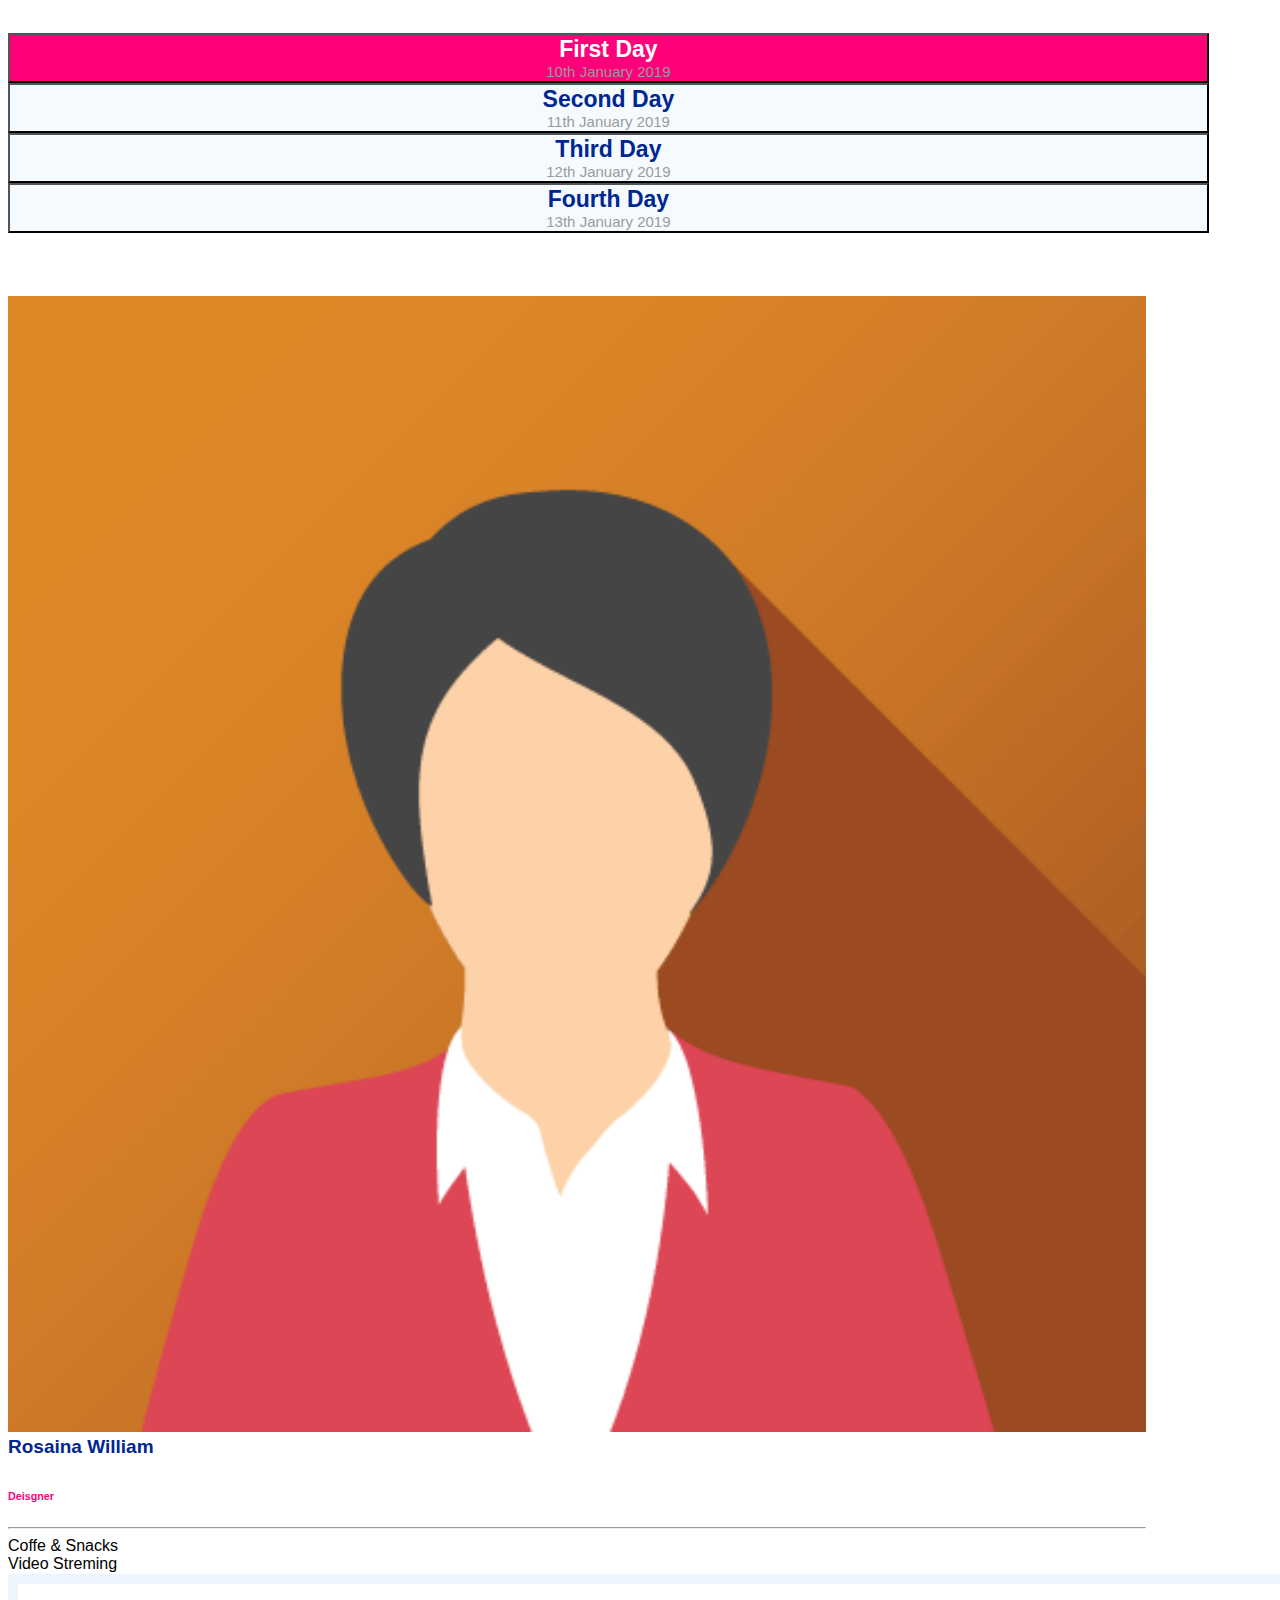
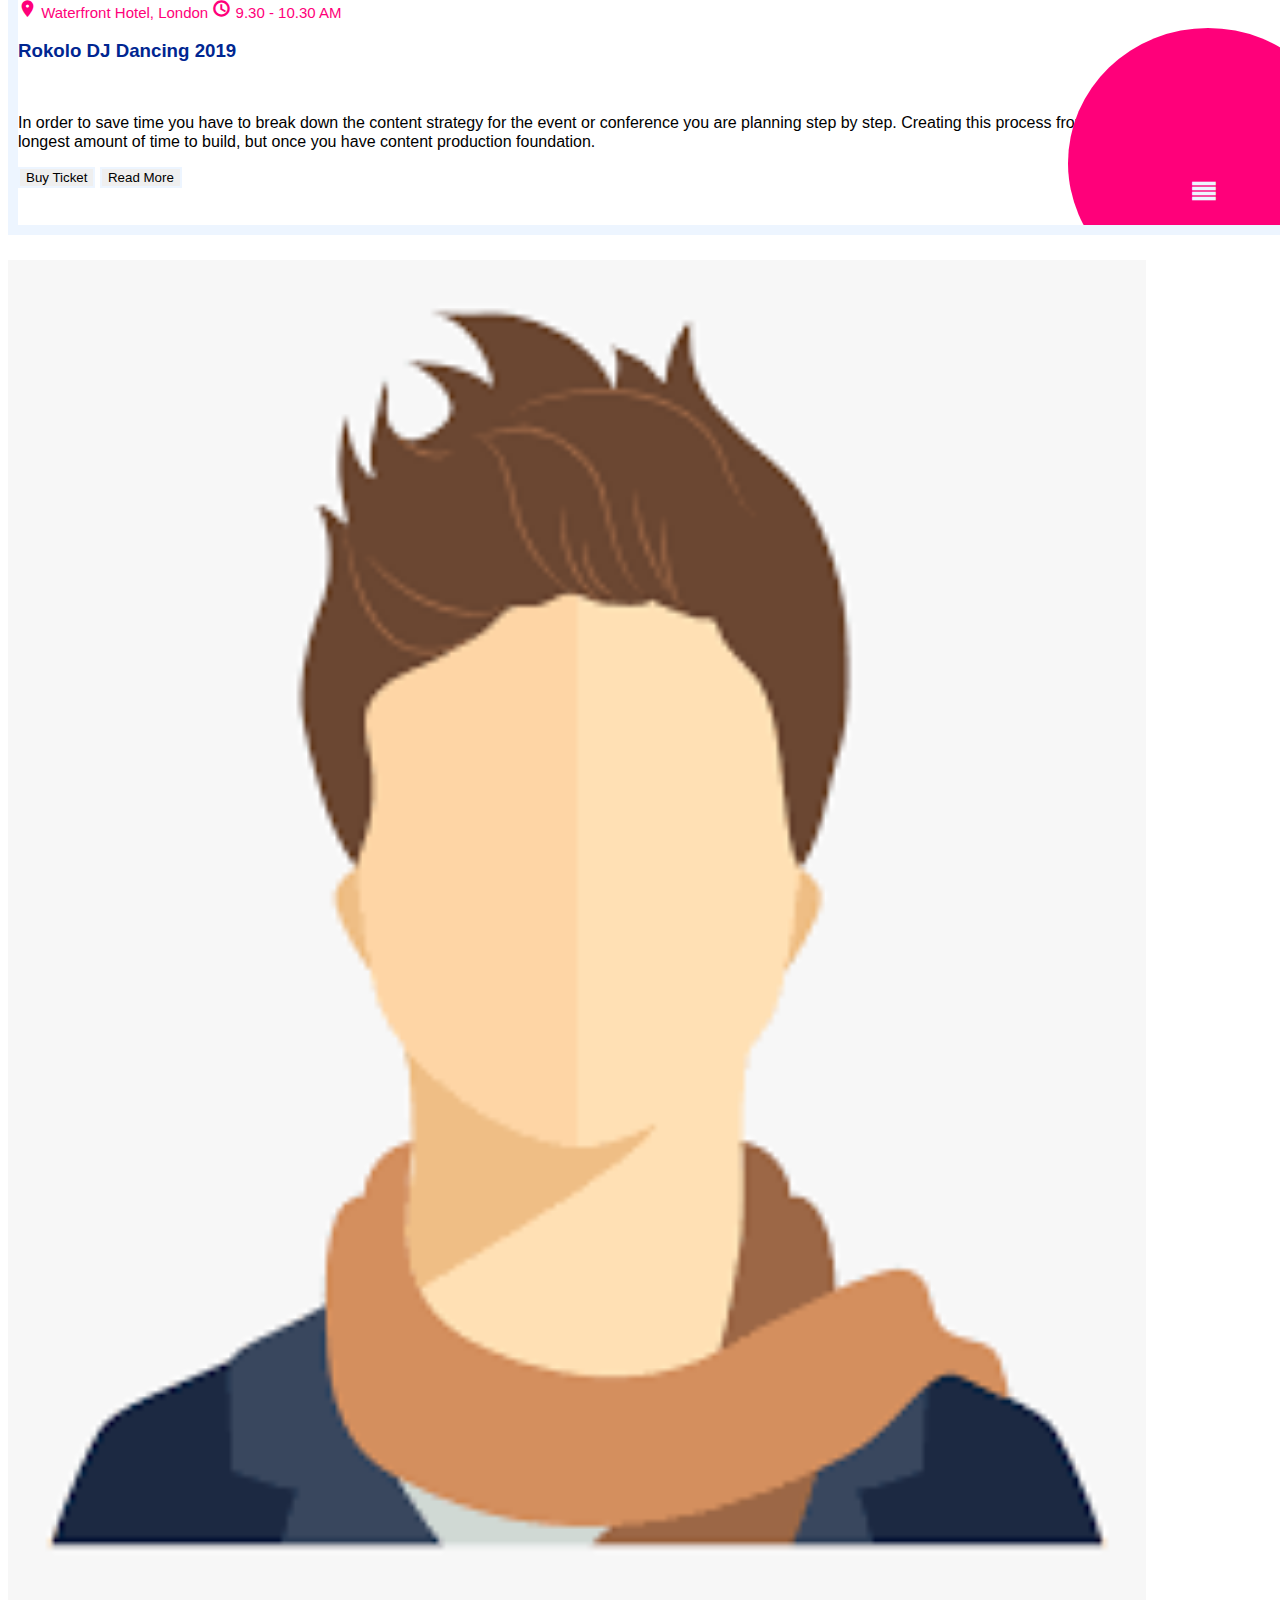
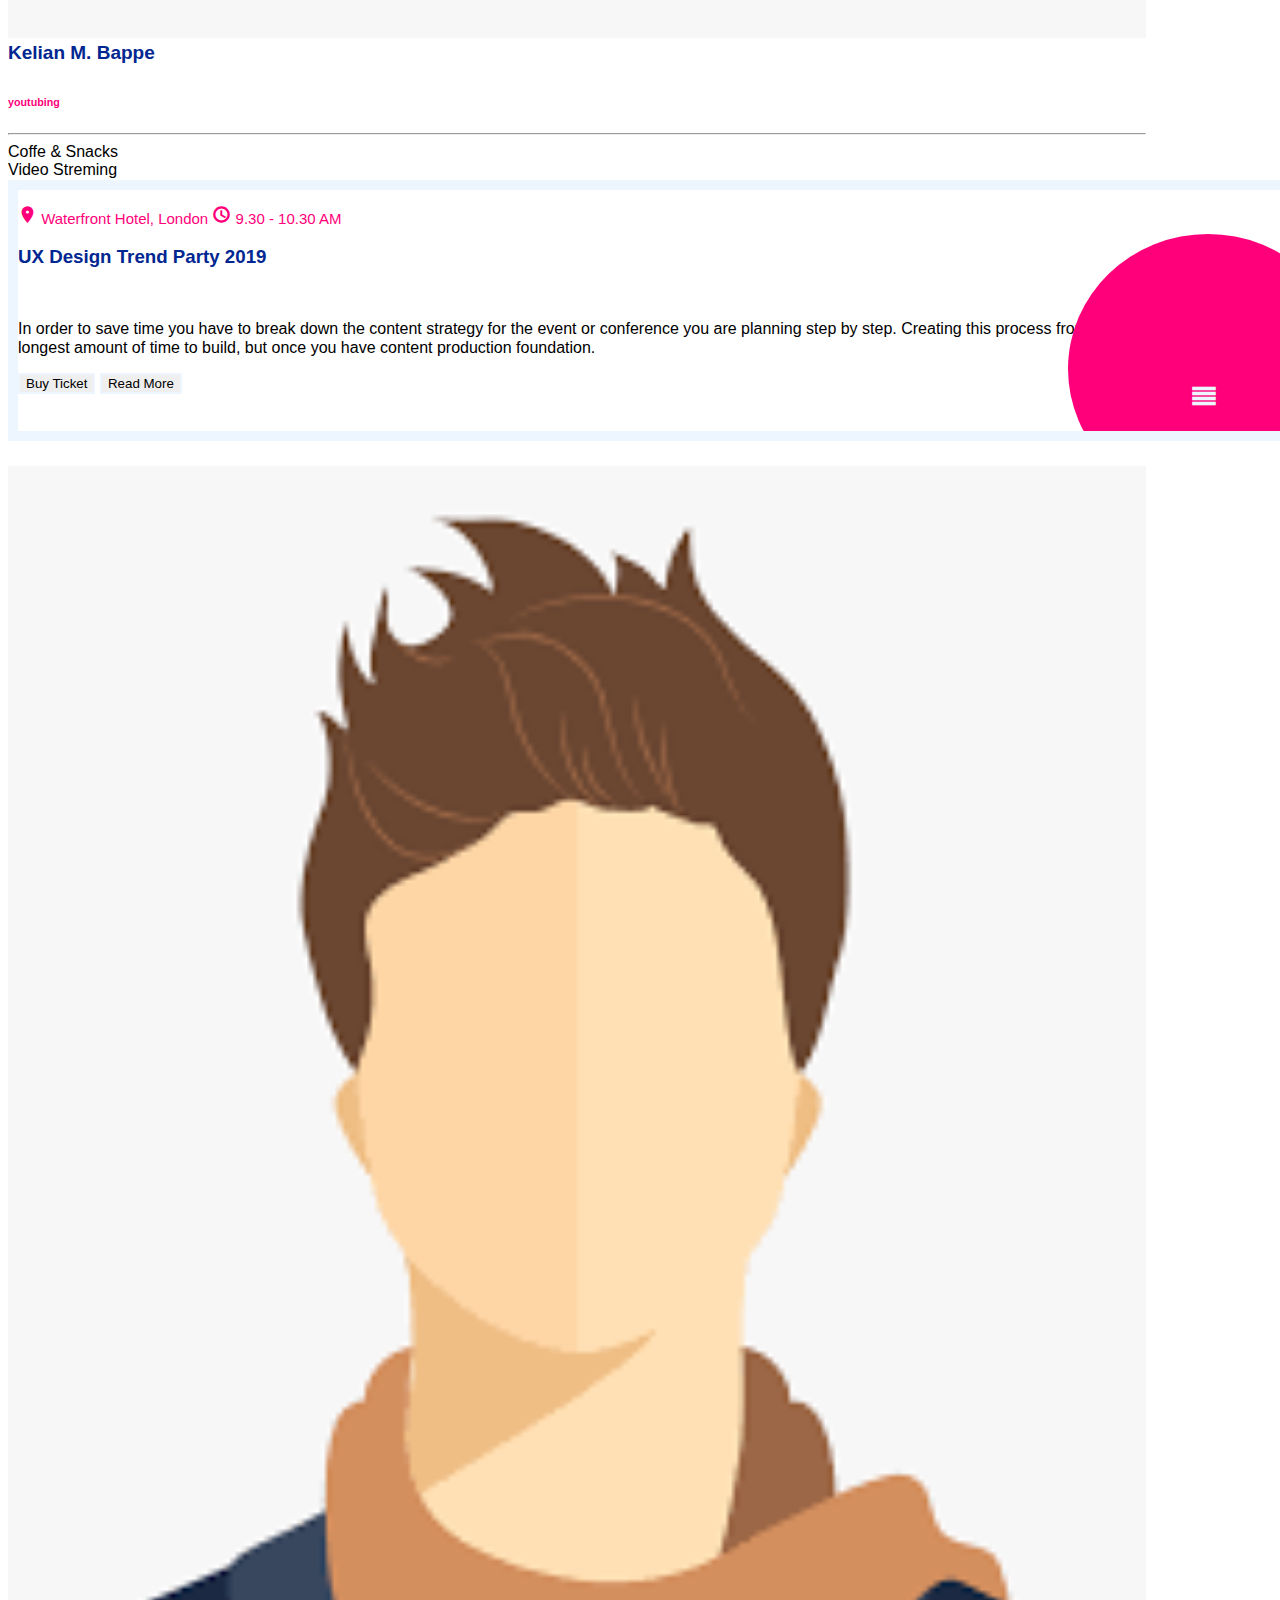
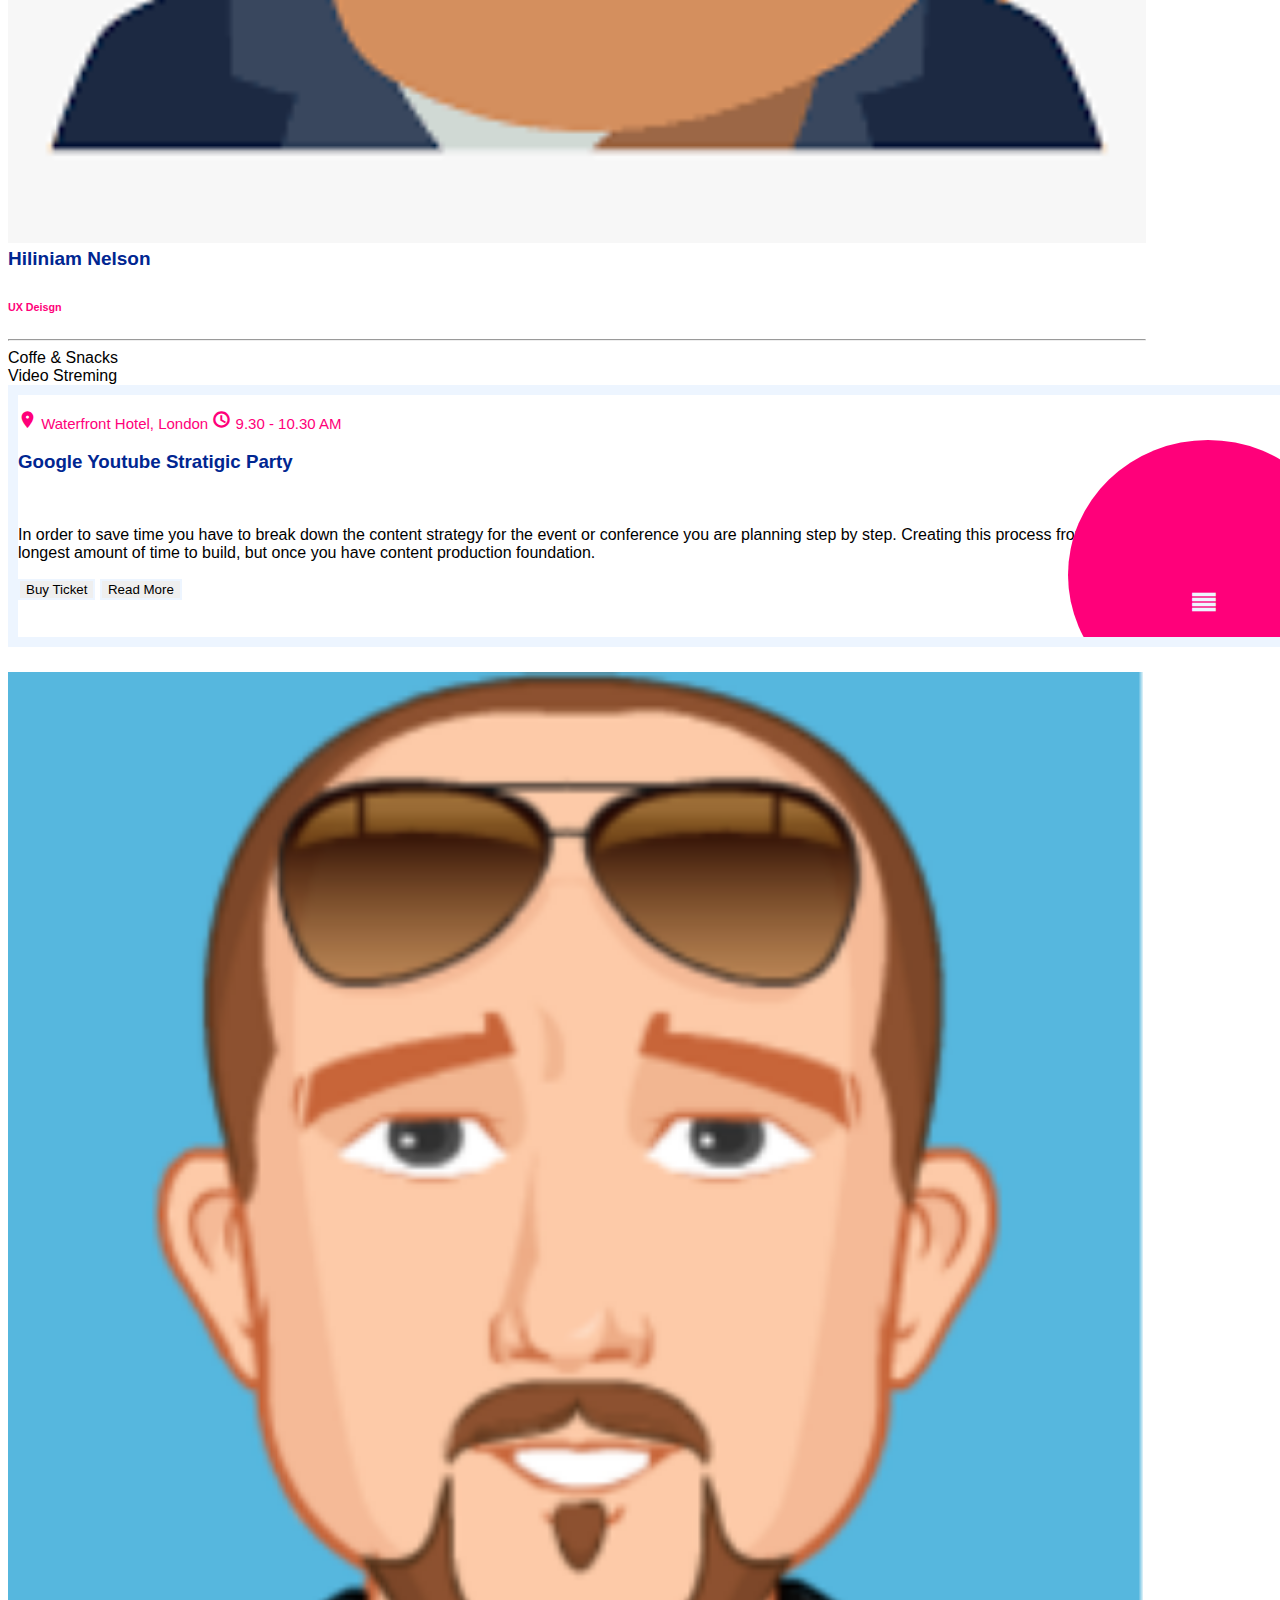
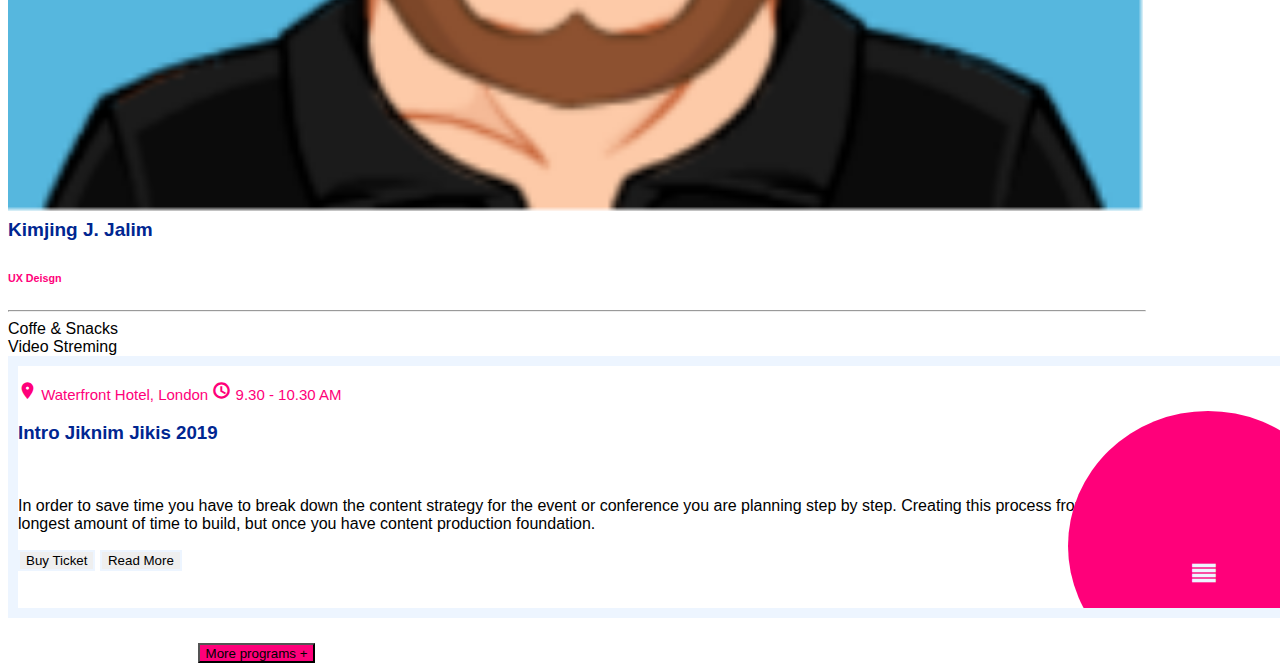
<file: index.html>
<!doctype html>
<html lang="en">

<head>
    <meta charset="utf-8">
    <meta name="viewport" content="width=device-width, initial-scale=1">
    <title>Bootstrap demo</title>
    <link href="https://cdn.jsdelivr.net/npm/bootstrap@5.2.0/dist/css/bootstrap.min.css" rel="stylesheet"
        integrity="sha384-gH2yIJqKdNHPEq0n4Mqa/HGKIhSkIHeL5AyhkYV8i59U5AR6csBvApHHNl/vI1Bx" crossorigin="anonymous">
    <link href="https://fonts.googleapis.com/icon?family=Material+Icons" rel="stylesheet">
    <link rel="stylesheet" href="style/style.css">
</head>

<body>
    <div class="container p-4 text-center">
        <div class="row align-items-start  ">
            <div class="col-md-3  col-sm-11 col-11 mb-3">
                <a href="index.html"><button type="button" class="btn  btn-lg active"><strong>First Day</strong> <br>
                    <span>10th January 2019 </span></button></a>
            </div>
            <div class="col-md-3  col-sm-11 col-11 mb-3">
                <a href="index2.html"><button type="button" class="btn  btn-lg "><strong>Second Day</strong> <br>
                        <span>11th January 2019 </span></button></a>
            </div>
            <div class="col-md-3  col-sm-11 col-11 mb-3">
                <a href="index3.html"><button type="button" class="btn  btn-lg"><strong>Third Day</strong> <br>
                        <span>12th January 2019 </span></button></a>
            </div>
            <div class="col-md-3  col-sm-11 col-11 mb-3">
                <a href="index4.html"><button type="button" class="btn  btn-lg"><strong>Fourth Day</strong> <br>
                        <span>13th January 2019</span></button></a>
            </div>
        </div>
        
        
        <div class="container-2 p-4 ">
            <!-- first card -->
            <div class="row align-items-start  card_padding m">
                <div class="col-md-3  col-sm-6 col-12">
                    <div class="card border-0 pt-2" style="width:400px">
                        <img class="card-img-top" src="images/img9.png" alt="Card image" style="width:100%">
                        <div class="card-body">
                            <h5 class="card-title">Rosaina William</h5>
                            <h6 class="card-subtitle mb-2 text-muted text-start">Deisgner</h6>
                            <hr>
                            <ul>
                                <li>Coffe & Snacks</li>
                                <li>Video Streming</li>
                            </ul>
                        </div>
                    </div>
                </div>
                
                <div class=" col-md-9  col-sm-8 col-11 m">

                    <div class="card r  rounded-0">
                        <div class="card-body">
                            <div class="container p-4">
                                <p class="font_color"> <i class="material-icons">location_on</i>
                                    Waterfront Hotel, London
                                    <i class="material-icons">schedule</i>
                                    9.30 - 10.30 AM
                                </p>

                                <h3 class="card-title">Rokolo DJ Dancing 2019</h3>
                                <br>
                                <p class="card-text">In order to save time you have to break down the content strategy
                                    for the event or conference you are planning step by step. Creating this process
                                    from scratch will take the longest amount of time to build, but once you have
                                    content production foundation.</p>
                                <button type="button" class="btn  btn_size">Buy Ticket</button>
                                <button type="button " class="btn btn_size">Read More</button>
                            </div>
                        </div>
                        <br>
                        <br>
                        <div class="icon_circle"></div>
                        <i class="material-icons last_icon">reorder</i>
                    </div>
                    </div>
            </div>

            <!-- second card -->
            <div class="row align-items-start card_padding m">
                <div class="col-md-3  col-sm-4 col-11 ">
                    <div class="card border-0" style="width:400px">
                        <img class="card-img-top" src="images/img10.png" alt="Card image" style="width:100%">
                        <div class="card-body">
                            <h5 class="card-title">Kelian M. Bappe</h5>
                            <h6 class="card-subtitle mb-2 text-muted text-start">youtubing</h6>
                            <hr>
                            <ul>
                                <li>Coffe & Snacks</li>
                                <li>Video Streming</li>
                            </ul>
                        </div>
                    </div>
                </div>
                <div class=" col-md-9  col-sm-8 col-11 m">

                    <div class="card r  rounded-0 m">
                        <div class="card-body">
                            <div class="container p-4">
                                <p class="font_color"> <i class="material-icons">location_on</i>
                                    Waterfront Hotel, London
                                    <i class="material-icons">schedule</i>
                                    9.30 - 10.30 AM
                                </p>

                                <h3 class="card-title">UX Design Trend Party 2019</h3>
                                <br>
                                <p class="card-text">In order to save time you have to break down the content strategy
                                    for the event or conference you are planning step by step. Creating this process
                                    from scratch will take the longest amount of time to build, but once you have
                                    content production foundation.</p>
                                <button type="button" class="btn  btn_size">Buy Ticket</button>
                                <button type="button " class="btn btn_size ">Read More</button>
                            </div>
                            <br>
                            <br>

                            <div class="icon_circle"></div>
                            <i class="material-icons last_icon">reorder</i>
                        </div>

                    </div>
                    </div>


            </div>
            <!-- Third card -->
            <div class="row align-items-start  card_padding m ">
                <div class="col-md-3  col-sm-4 col-11">
                    <div class="card border-0" style="width:400px">
                        <img class="card-img-top" src="images/img10.png" alt="Card image" style="width:100%">
                        <div class="card-body">
                            <h5 class="card-title">Hiliniam Nelson</h5>
                            <h6 class="card-subtitle mb-2 text-muted text-start">UX Deisgn</h6>
                            <hr>
                            <ul>
                                <li>Coffe & Snacks</li>
                                <li>Video Streming</li>
                            </ul>
                        </div>
                    </div>
                </div>
                
                <div class=" col-md-9  col-sm-8 col-11 m ">

                    <div class="card r  rounded-0">
                        <div class="card-body">
                            <div class="container p-4">
                                <p class="font_color"> <i class="material-icons">location_on</i>
                                    Waterfront Hotel, London
                                    <i class="material-icons">schedule</i>
                                    9.30 - 10.30 AM
                                </p>

                                <h3 class="card-title">Google Youtube Stratigic Party</h3>
                                <br>
                                <p class="card-text">In order to save time you have to break down the content strategy
                                    for the event or conference you are planning step by step. Creating this process
                                    from scratch will take the longest amount of time to build, but once you have
                                    content production foundation.</p>
                                <button type="button" class="btn  btn_size">Buy Ticket</button>
                                <button type="button " class="btn btn_size">Read More</button>
                            </div>
                        </div>
                        <br>
                        <br>
                        <div class="icon_circle"></div>
                        <i class="material-icons last_icon">reorder</i>
                    </div>
                    </div>


            </div>
            <!-- Fourth card -->
            <div class="row align-items-start card_padding m ">
                <div class="col-md-3  col-sm-4 col-11 m">
                    <div class="card border-0" style="width:400px">
                        <img class="card-img-top" src="images/img4.PNG" alt="Card image" style="width:100%">
                        <div class="card-body">
                            <h5 class="card-title">Kimjing J. Jalim</h5>
                            <h6 class="card-subtitle mb-2 text-muted text-start">UX Deisgn</h6>
                            <hr>
                            <ul>
                                <li>Coffe & Snacks</li>
                                <li>Video Streming</li>
                            </ul>
                        </div>
                    </div>
                </div>
                
                <div class=" col-md-9  col-sm-8 col-11">

                    <div class="card r  rounded-0 m ">
                        <div class="card-body">
                            <div class="container p-4">
                                <p class="font_color"> <i class="material-icons">location_on</i>
                                    Waterfront Hotel, London
                                    <i class="material-icons">schedule</i>
                                    9.30 - 10.30 AM
                                </p>
                                <h3 class="card-title">Intro Jiknim Jikis 2019</h3>
                                <br>
                                <p class="card-text">In order to save time you have to break down the content strategy
                                    for the event or conference you are planning step by step. Creating this process
                                    from scratch will take the longest amount of time to build, but once you have
                                    content production foundation.</p>
                                <button type="button" class="btn  btn_size">Buy Ticket</button>
                                <button type="button " class="btn btn_size">Read More</button>
                            </div>
                        </div>
                        <br>
                        <br>
                        <div class="icon_circle"></div>
                        <i class="material-icons last_icon">reorder</i>
                    </div>
                    </div>
                    <div class="s"><button type="button" class="btn btn-secondary btn-lg  btn_dir ">More programs +</button></div>


            </div>
        </div>
                </div>
               
          
                 
                        
        <script src="https://cdn.jsdelivr.net/npm/bootstrap@5.2.0/dist/js/bootstrap.bundle.min.js"
            integrity="sha384-A3rJD856KowSb7dwlZdYEkO39Gagi7vIsF0jrRAoQmDKKtQBHUuLZ9AsSv4jD4Xa"
            crossorigin="anonymous"></script>
</body>
</html>
</file>
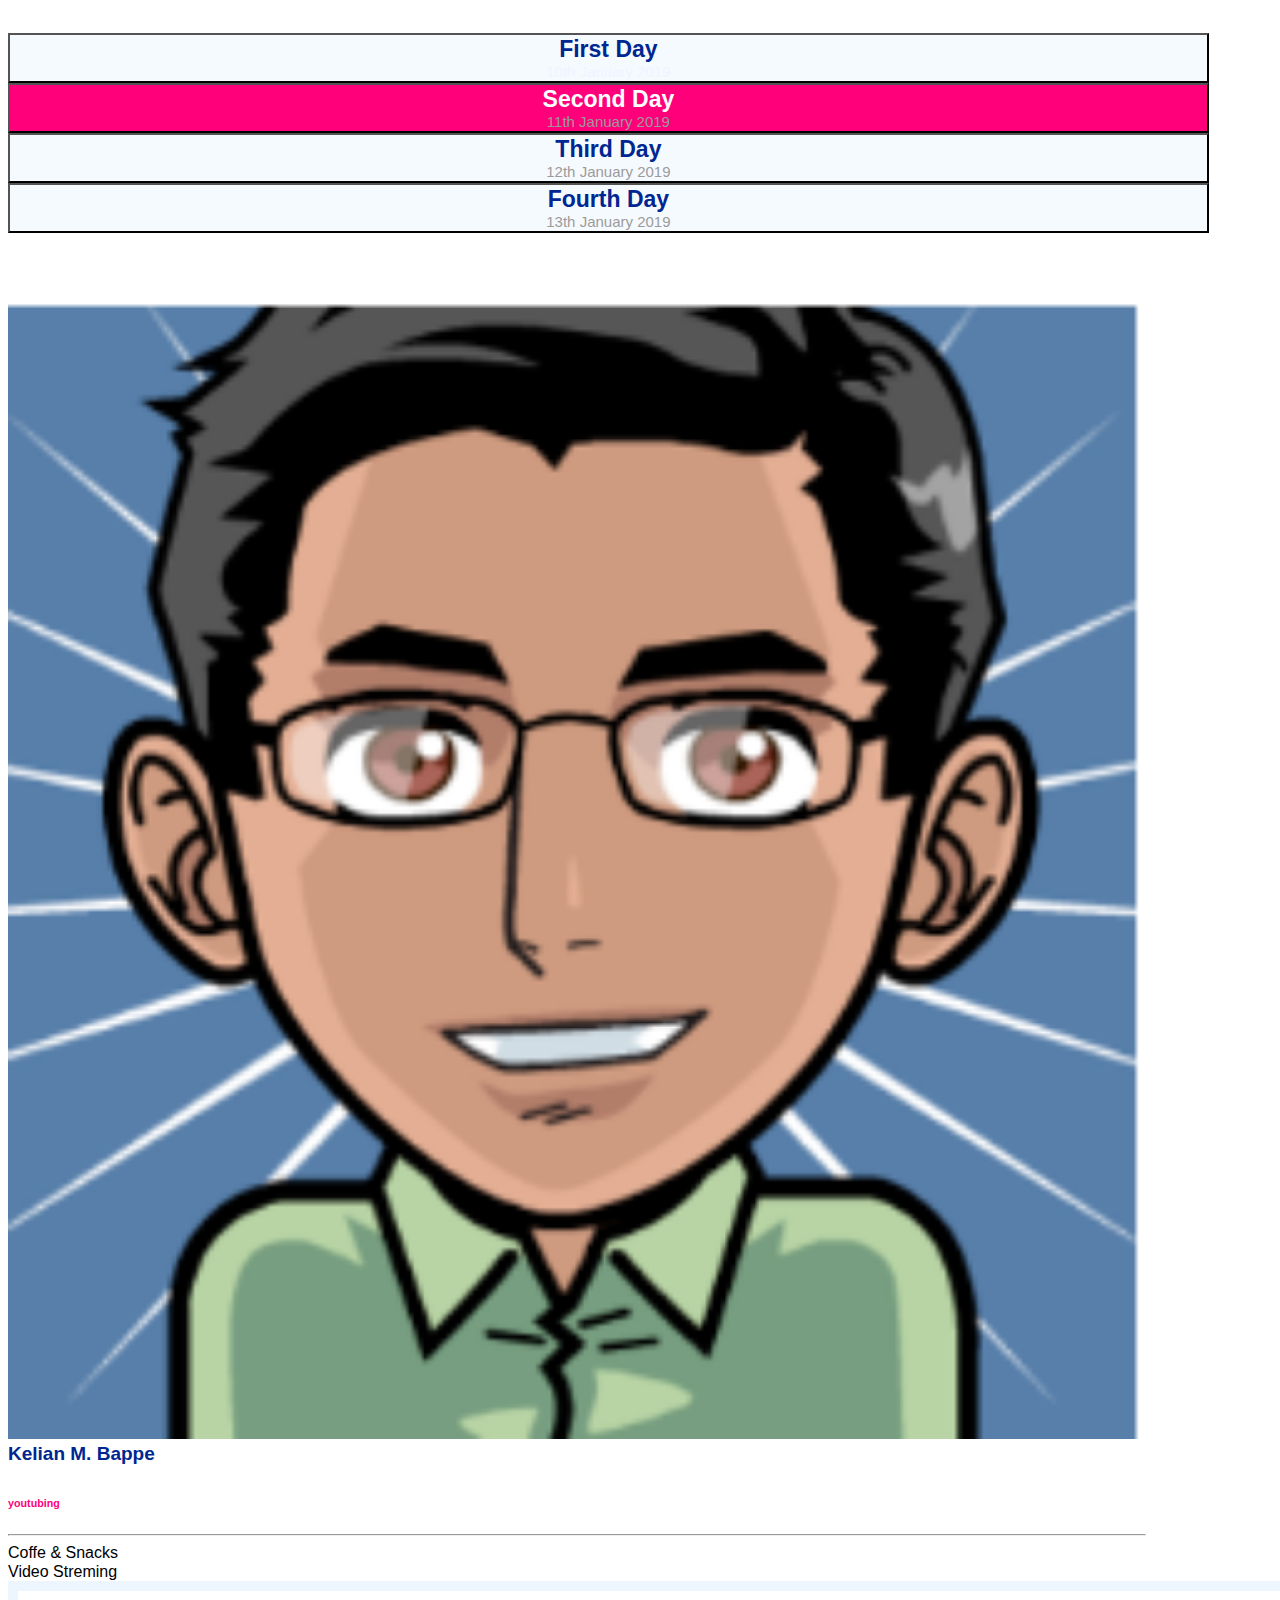
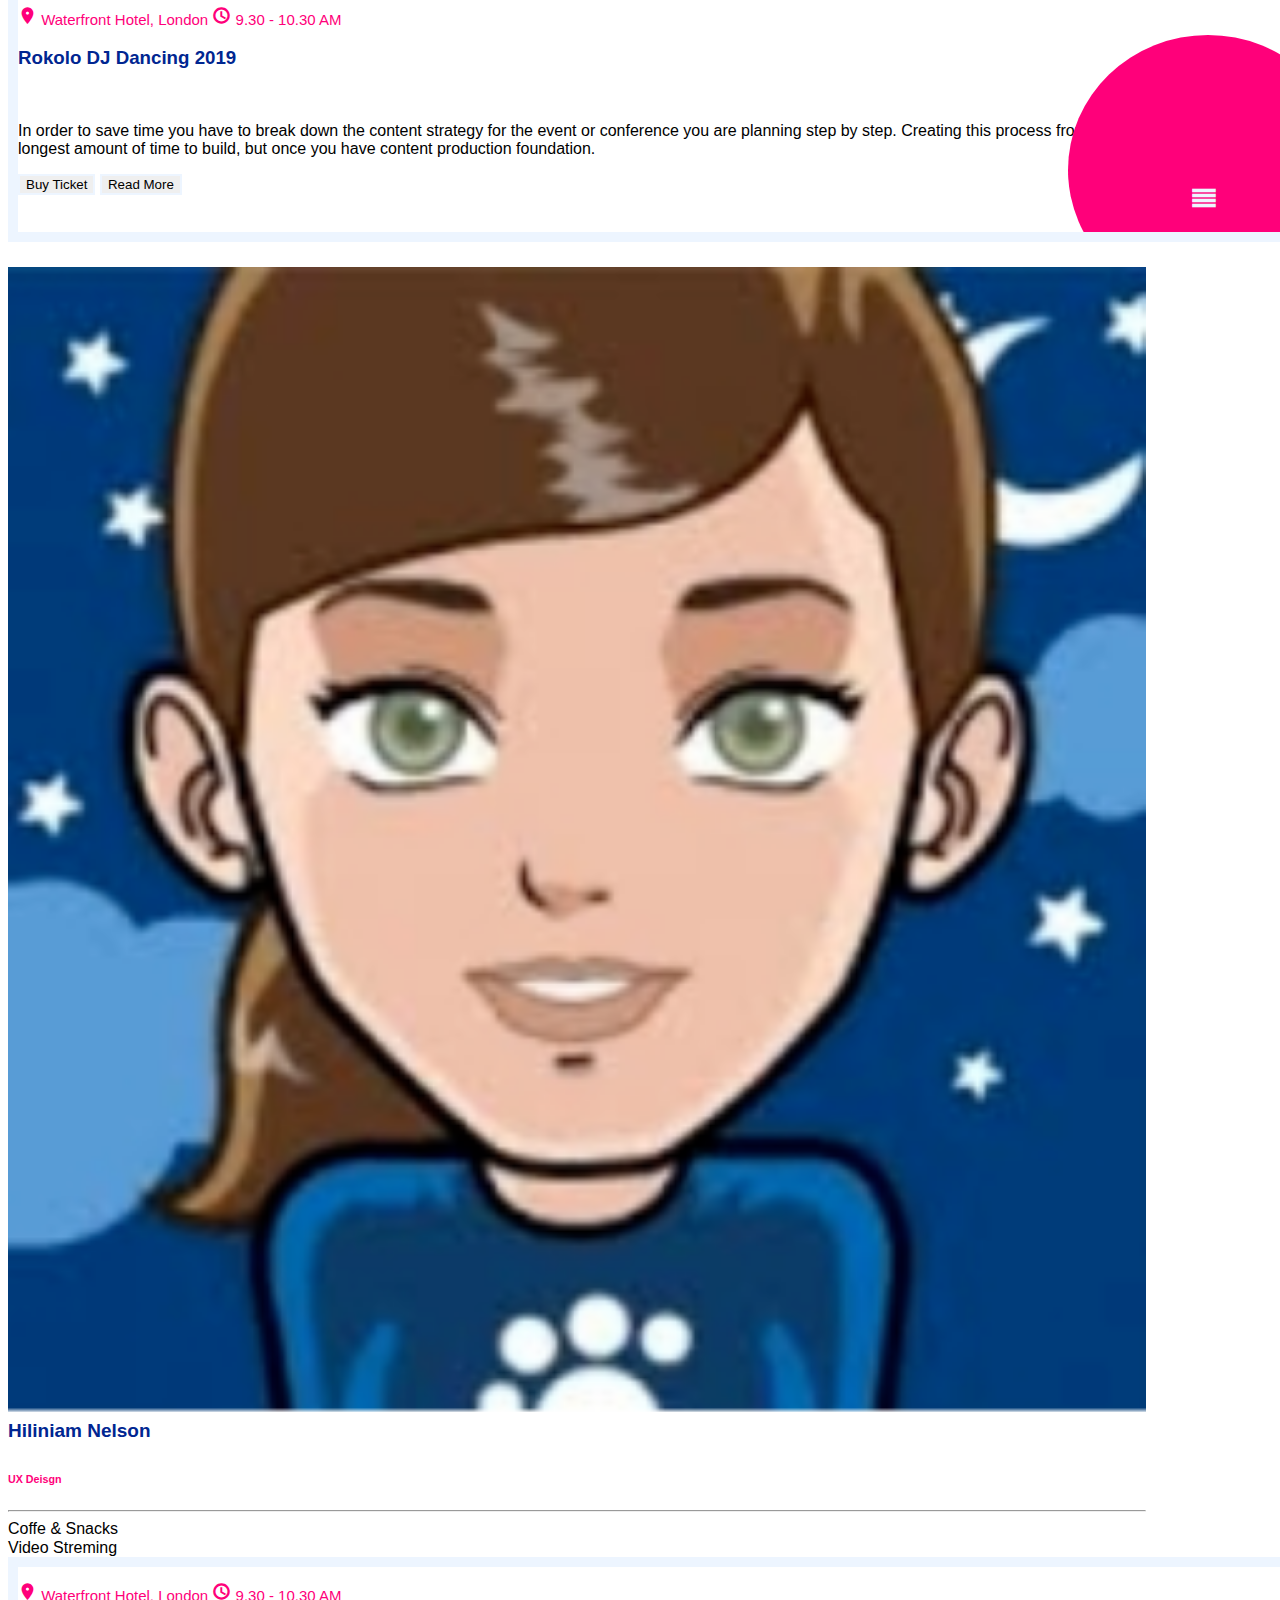
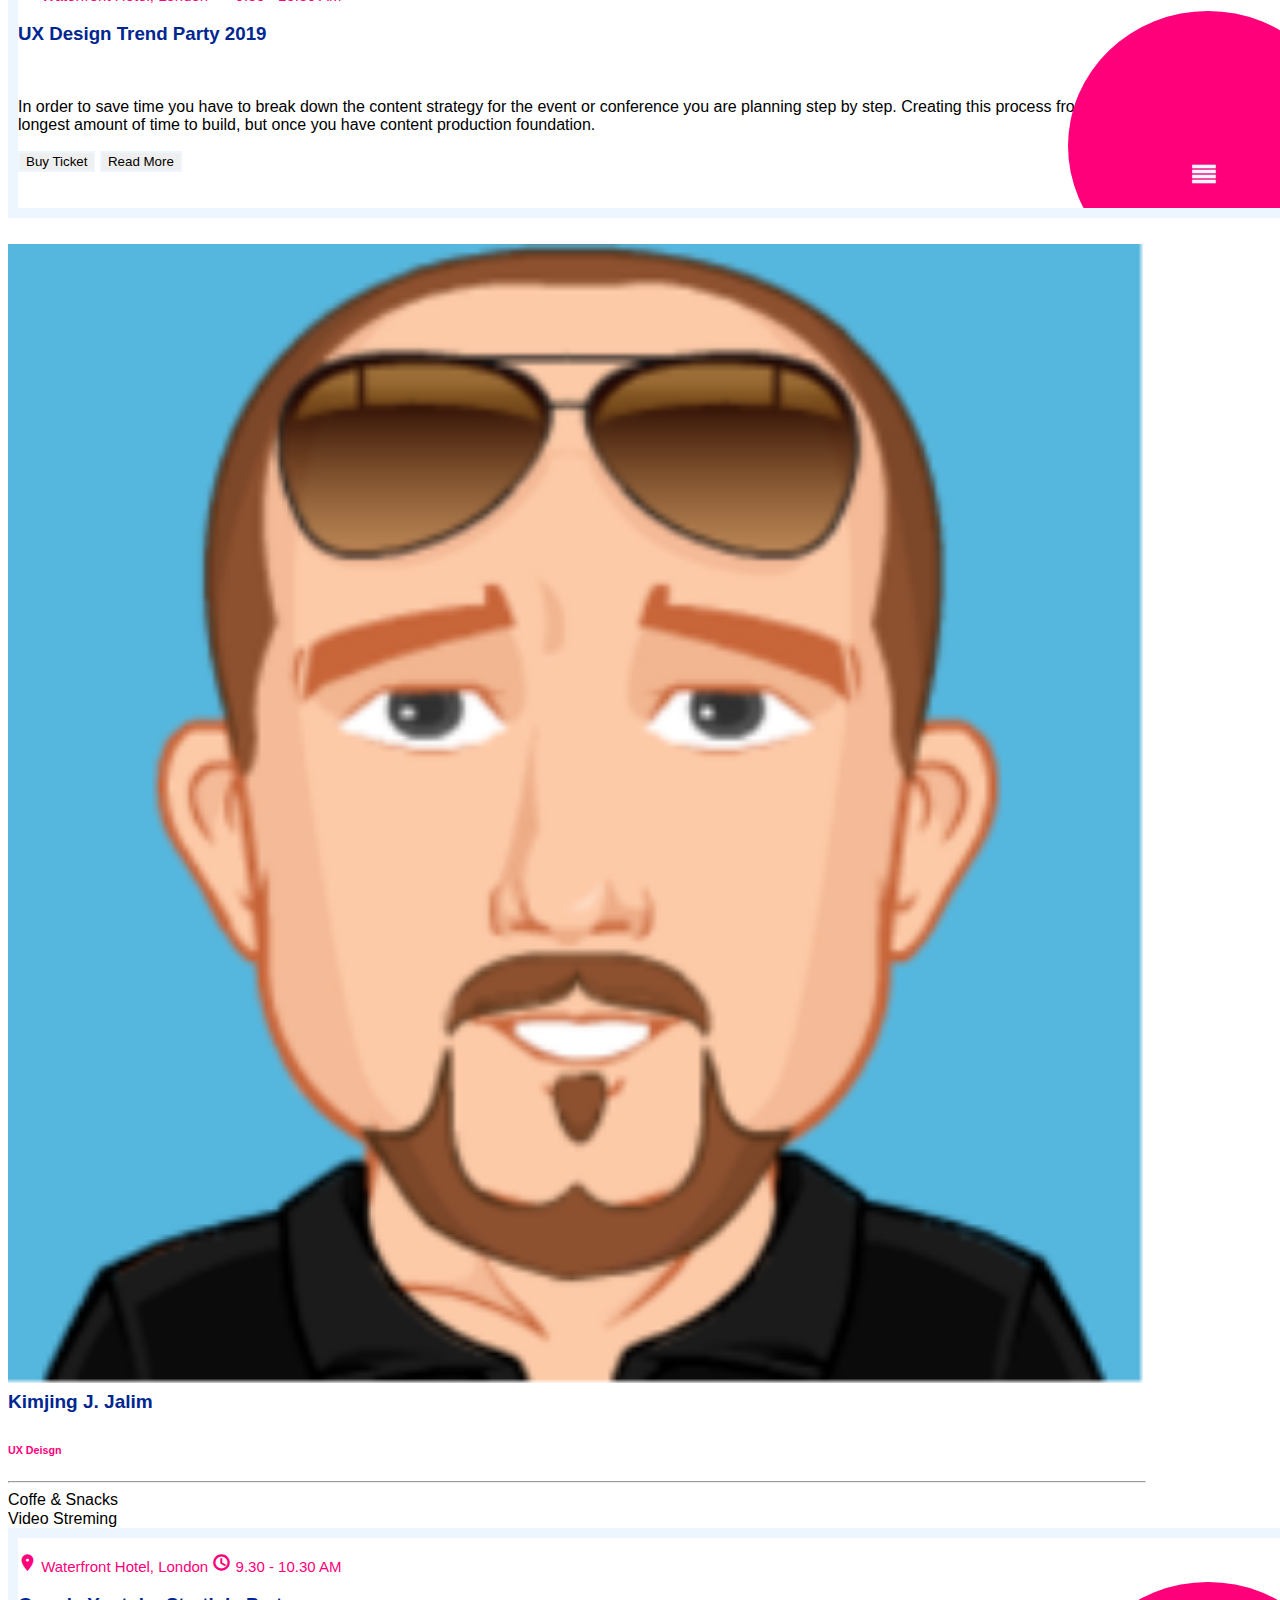
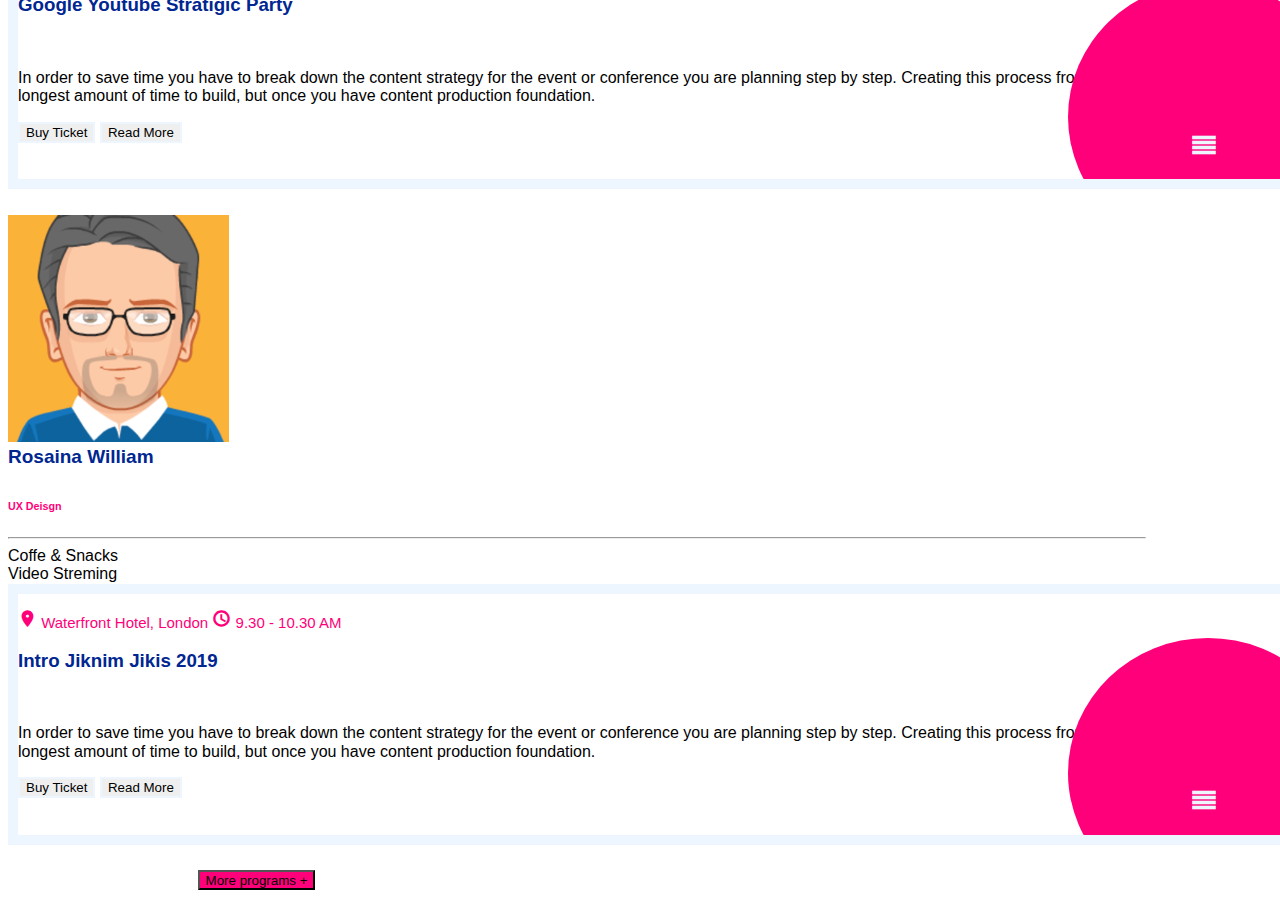
<file: index2.html>
<!doctype html>
<html lang="en">

<head>
    <meta charset="utf-8">
    <meta name="viewport" content="width=device-width, initial-scale=1">
    <title>Bootstrap demo</title>
    <link href="https://cdn.jsdelivr.net/npm/bootstrap@5.2.0/dist/css/bootstrap.min.css" rel="stylesheet"
        integrity="sha384-gH2yIJqKdNHPEq0n4Mqa/HGKIhSkIHeL5AyhkYV8i59U5AR6csBvApHHNl/vI1Bx" crossorigin="anonymous">
    <link href="https://fonts.googleapis.com/icon?family=Material+Icons" rel="stylesheet">
    <link rel="stylesheet" href="style/style.css">
</head>

<body>
    <div class="container p-4 text-center">
        <div class="row align-items-start ">
            <div class="col-md-3  col-sm-11 col-11 mb-3">
                <a href="index.html"><button type="button" class="btn  btn-lg "><strong>First Day</strong> <br>
                        <span class="text_content">10th January 2019 </span></button></a>
            </div>
            <div class="col-md-3  col-sm-11 col-11 mb-3">
                <a href="index2.html"><button type="button" class="btn  btn-lg active "><strong>Second Day</strong> <br>
                        <span>11th January 2019 </span></button></a>
            </div>
            <div class="col-md-3  col-sm-11 col-11 mb-3">
                <a href="index3.html"><button type="button" class="btn  btn-lg"><strong>Third Day</strong> <br>
                        <span>12th January 2019 </span></button></a>
            </div>
            <div class="col-md-3  col-sm-11 col-11 mb-3">
                <a href="index4.html"><button type="button" class="btn  btn-lg"><strong>Fourth Day</strong> <br>
                        <span>13th January 2019</span></button></a>
            </div>
        </div>


        
        <div class="container-2 p-4 ">
            <!-- first card -->
            <div class="row align-items-start m">
                <div class="col-md-3  col-sm-4 col-11 m ">
                    <div class="card border-0" style="width:400px">
                        <img class="card-img-top" src="images/img2.PNG" alt="Card image" style="width:100%">
                        <div class="card-body">
                            <h5 class="card-title">Kelian M. Bappe</h5>
                            <h6 class="card-subtitle mb-2 text-muted text-start">youtubing</h6>
                            <hr>
                            <ul>
                                <li>Coffe & Snacks</li>
                                <li>Video Streming</li>
                            </ul>
                        </div>
                    </div>
                </div>
                
                <div class=" col-md-9  col-sm-8 col-11 m ">

                    <div class="card r  rounded-0">
                        <div class="card-body">
                            <div class="container p-4">
                                <p class="font_color"> <i class="material-icons">location_on</i>
                                    Waterfront Hotel, London
                                    <i class="material-icons">schedule</i>
                                    9.30 - 10.30 AM
                                </p>

                                <h3 class="card-title">Rokolo DJ Dancing 2019</h3>
                                <br>
                                <p class="card-text">In order to save time you have to break down the content strategy
                                    for the event or conference you are planning step by step. Creating this process
                                    from scratch will take the longest amount of time to build, but once you have
                                    content production foundation.</p>
                                <button type="button" class="btn  btn_size">Buy Ticket</button>
                                <button type="button " class="btn btn_size">Read More</button>
                            </div>
                        </div>
                        <br>
                        <br>
                        <div class="icon_circle"></div>
                        <i class="material-icons last_icon">reorder</i>
                    </div>
                    </div>
            </div>

            <!-- second card -->
            <div class="row align-items-start  m ">
                <div class="col-md-3  col-sm-4 col-11">
                    <div class="card border-0" style="width:400px">
                        <img class="card-img-top" src="images/img3.PNG" alt="Card image" style="width:100%">
                        <div class="card-body">
                            <h5 class="card-title">Hiliniam Nelson</h5>
                            <h6 class="card-subtitle mb-2 text-muted text-start">UX Deisgn</h6>
                            <hr>
                            <ul>
                                <li>Coffe & Snacks</li>
                                <li>Video Streming</li>
                            </ul>
                        </div>
                </div>
                </div>
                <div class=" col-md-9  col-sm-8 col-11 m">

                    <div class="card r  rounded-0 m ">
                        <div class="card-body">
                            <div class="container p-4">
                                <p class="font_color"> <i class="material-icons">location_on</i>
                                    Waterfront Hotel, London
                                    <i class="material-icons">schedule</i>
                                    9.30 - 10.30 AM
                                </p>

                                <h3 class="card-title">UX Design Trend Party 2019</h3>
                                <br>
                                <p class="card-text">In order to save time you have to break down the content strategy
                                    for the event or conference you are planning step by step. Creating this process
                                    from scratch will take the longest amount of time to build, but once you have
                                    content production foundation.</p>
                                <button type="button" class="btn  btn_size">Buy Ticket</button>
                                <button type="button " class="btn btn_size ">Read More</button>
                            </div>
                            <br>
                            <br>

                            <div class="icon_circle"></div>
                            <i class="material-icons last_icon">reorder</i>
                        </div>

                    </div>
                    </div>


            </div>
            <!-- Third card -->
            <div class="row align-items-start m">
                <div class="col-md-3  col-sm-4 col-11">
                    <div class="card border-0" style="width:400px">
                        <img class="card-img-top" src="images/img4.PNG" alt="Card image" style="width:100%">
                        <div class="card-body">
                            <h5 class="card-title">Kimjing J. Jalim</h5>
                            <h6 class="card-subtitle mb-2 text-muted text-start">UX Deisgn</h6>
                            <hr>
                            <ul>
                                <li>Coffe & Snacks</li>
                                <li>Video Streming</li>
                            </ul>
                        </div>
                    </div>
                </div>
                
                <div class=" col-md-9  col-sm-8 col-11">

                    <div class="card r  rounded-0">
                        <div class="card-body">
                            <div class="container p-4">
                                <p class="font_color"> <i class="material-icons">location_on</i>
                                    Waterfront Hotel, London
                                    <i class="material-icons">schedule</i>
                                    9.30 - 10.30 AM
                                </p>

                                <h3 class="card-title">Google Youtube Stratigic Party</h3>
                                <br>
                                <p class="card-text">In order to save time you have to break down the content strategy
                                    for the event or conference you are planning step by step. Creating this process
                                    from scratch will take the longest amount of time to build, but once you have
                                    content production foundation.</p>
                                <button type="button" class="btn  btn_size">Buy Ticket</button>
                                <button type="button " class="btn btn_size">Read More</button>
                            </div>
                        </div>
                        <br>
                        <br>
                        <div class="icon_circle"></div>
                        <i class="material-icons last_icon">reorder</i>
                    </div>
                    </div>


            </div>
            <!-- Fourth card -->
            <div class="row align-items-start m">
                <div class="col-md-3  col-sm-4 col-11 m ">
                    <div class="card border-0 pt-2" style="width:400px">
                        <img class="card-img-top" src="images/img1.PNG" alt="Card image" >
                        <div class="card-body">
                            <h5 class="card-title">Rosaina William</h5>
                            <h6 class="card-subtitle mb-2 text-muted text-start">UX Deisgn</h6>
                            <hr>
                            <ul>
                                <li>Coffe & Snacks</li>
                                <li>Video Streming</li>
                            </ul>
                        </div>
                    </div>
                </div>
                
                <div class=" col-md-9  col-sm-8 col-11">

                    <div class="card r  rounded-0">
                        <div class="card-body">
                            <div class="container p-4">
                                <p class="font_color"> <i class="material-icons">location_on</i>
                                    Waterfront Hotel, London
                                    <i class="material-icons">schedule</i>
                                    9.30 - 10.30 AM
                                </p>
                                <h3 class="card-title">Intro Jiknim Jikis 2019</h3>
                                <br>
                                <p class="card-text">In order to save time you have to break down the content strategy
                                    for the event or conference you are planning step by step. Creating this process
                                    from scratch will take the longest amount of time to build, but once you have
                                    content production foundation.</p>
                                <button type="button" class="btn  btn_size">Buy Ticket</button>
                                <button type="button " class="btn btn_size">Read More</button>
                            </div>
                        </div>
                        <br>
                        <br>
                        <div class="icon_circle"></div>
                        <i class="material-icons last_icon">reorder</i>
                    </div>
                    </div>

                    <div class="s"><button type="button" class="btn btn-secondary btn-lg  btn_dir ">More programs +</button></div>
            </div>
        </div>
                </div>
               
                        
        <script src="https://cdn.jsdelivr.net/npm/bootstrap@5.2.0/dist/js/bootstrap.bundle.min.js"
            integrity="sha384-A3rJD856KowSb7dwlZdYEkO39Gagi7vIsF0jrRAoQmDKKtQBHUuLZ9AsSv4jD4Xa"
            crossorigin="anonymous"></script>
</body>
</html>
</file>
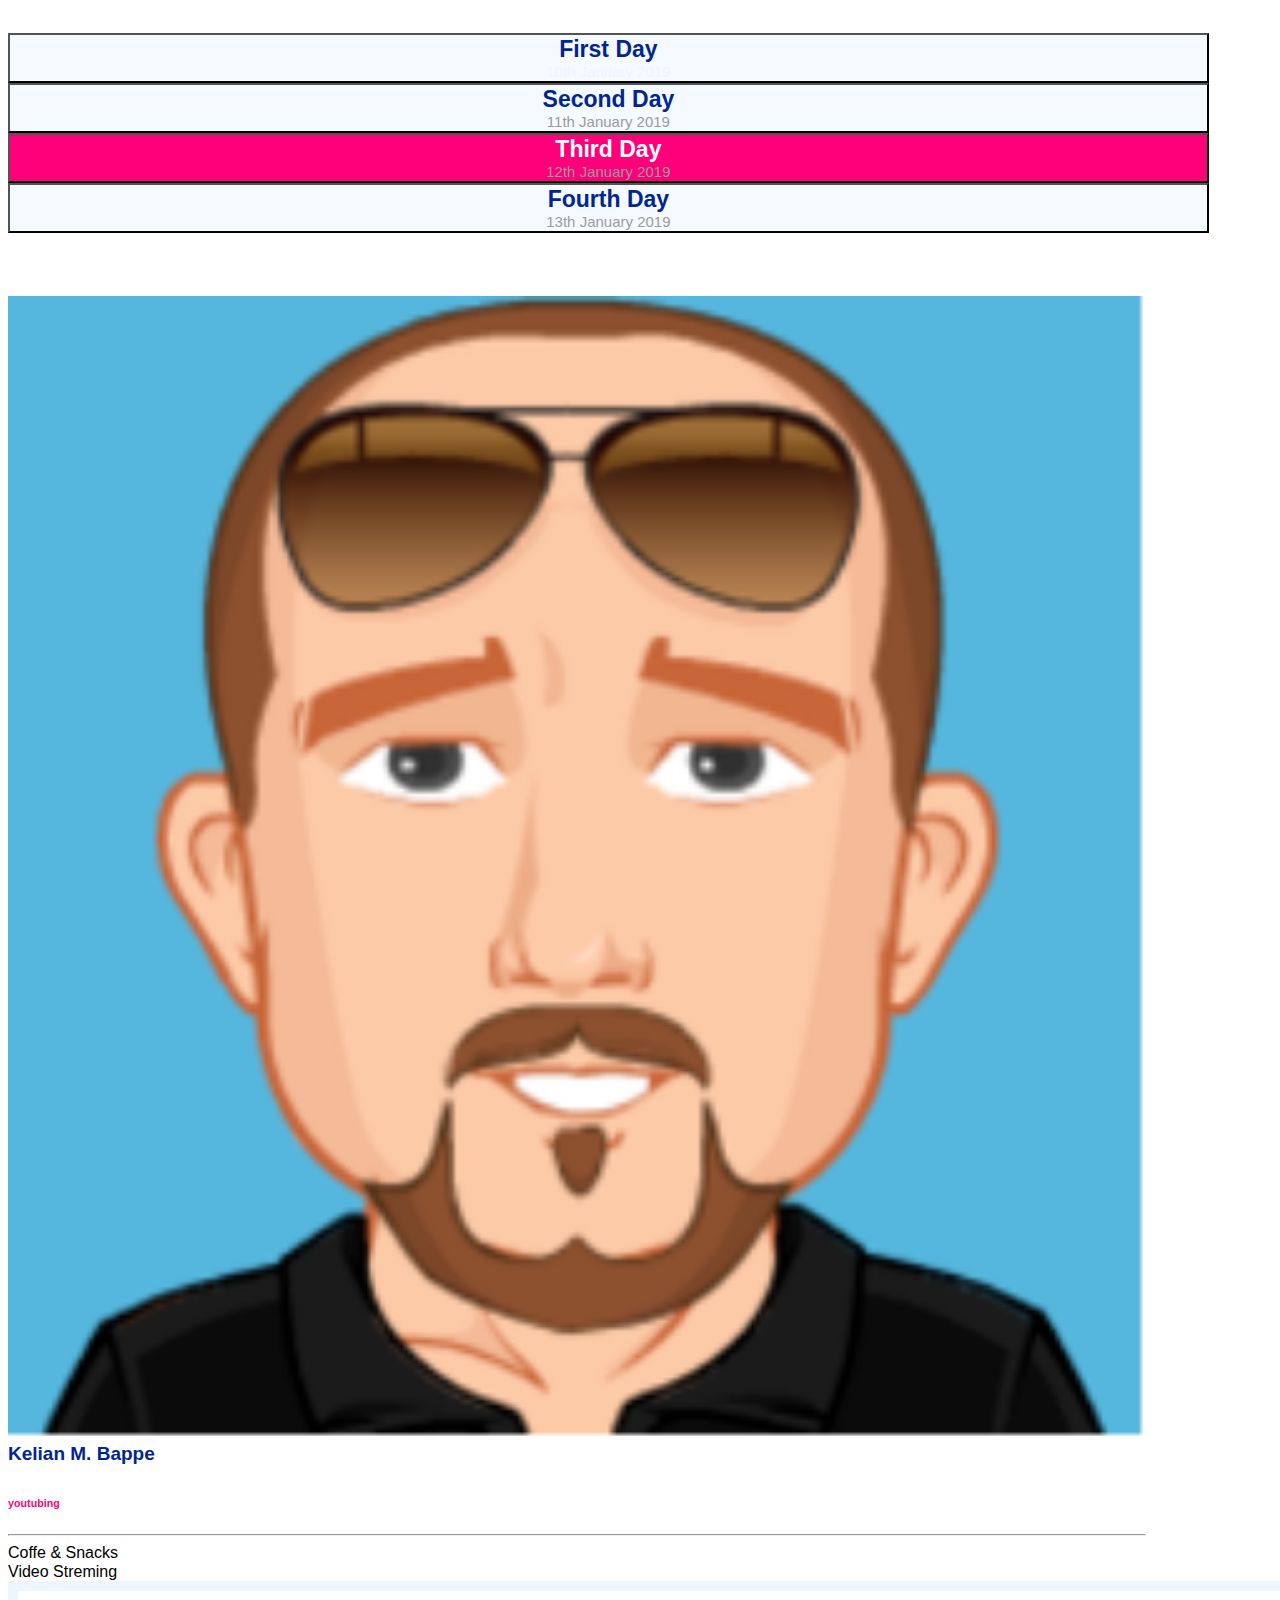
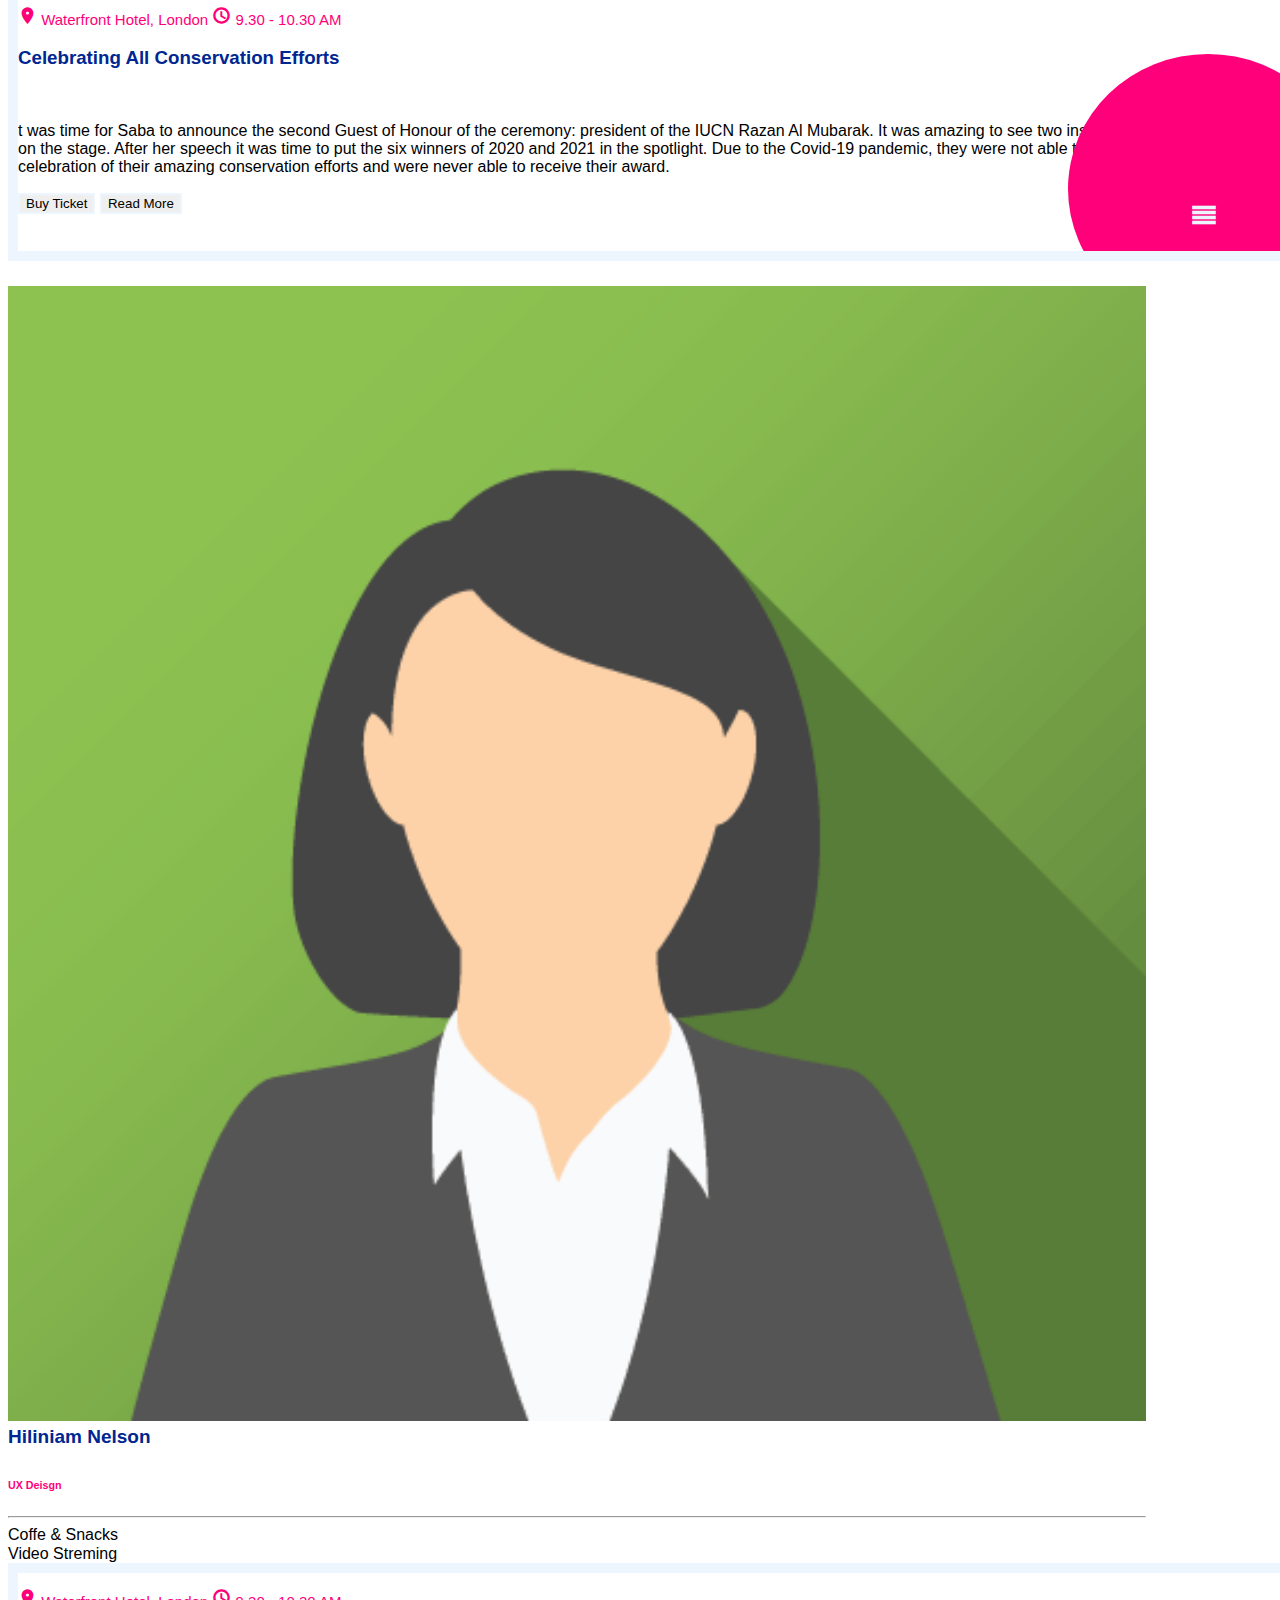
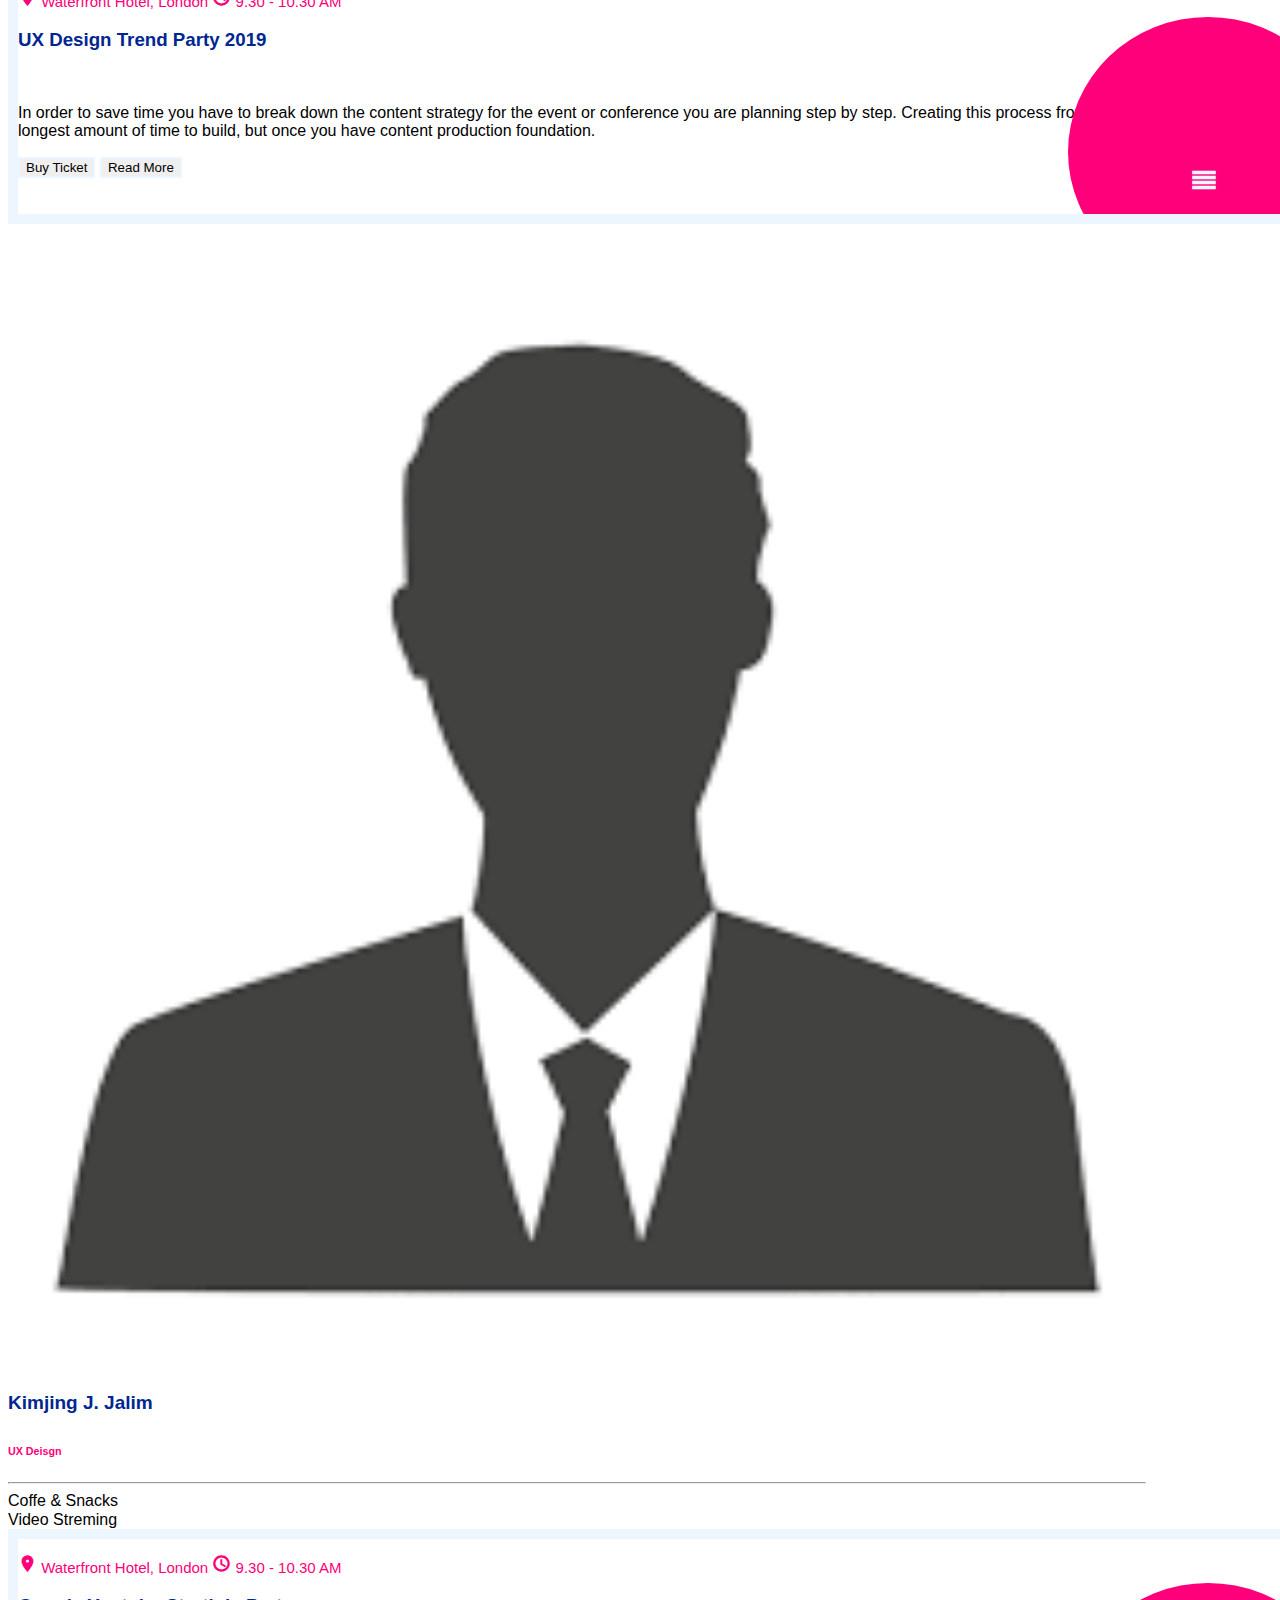
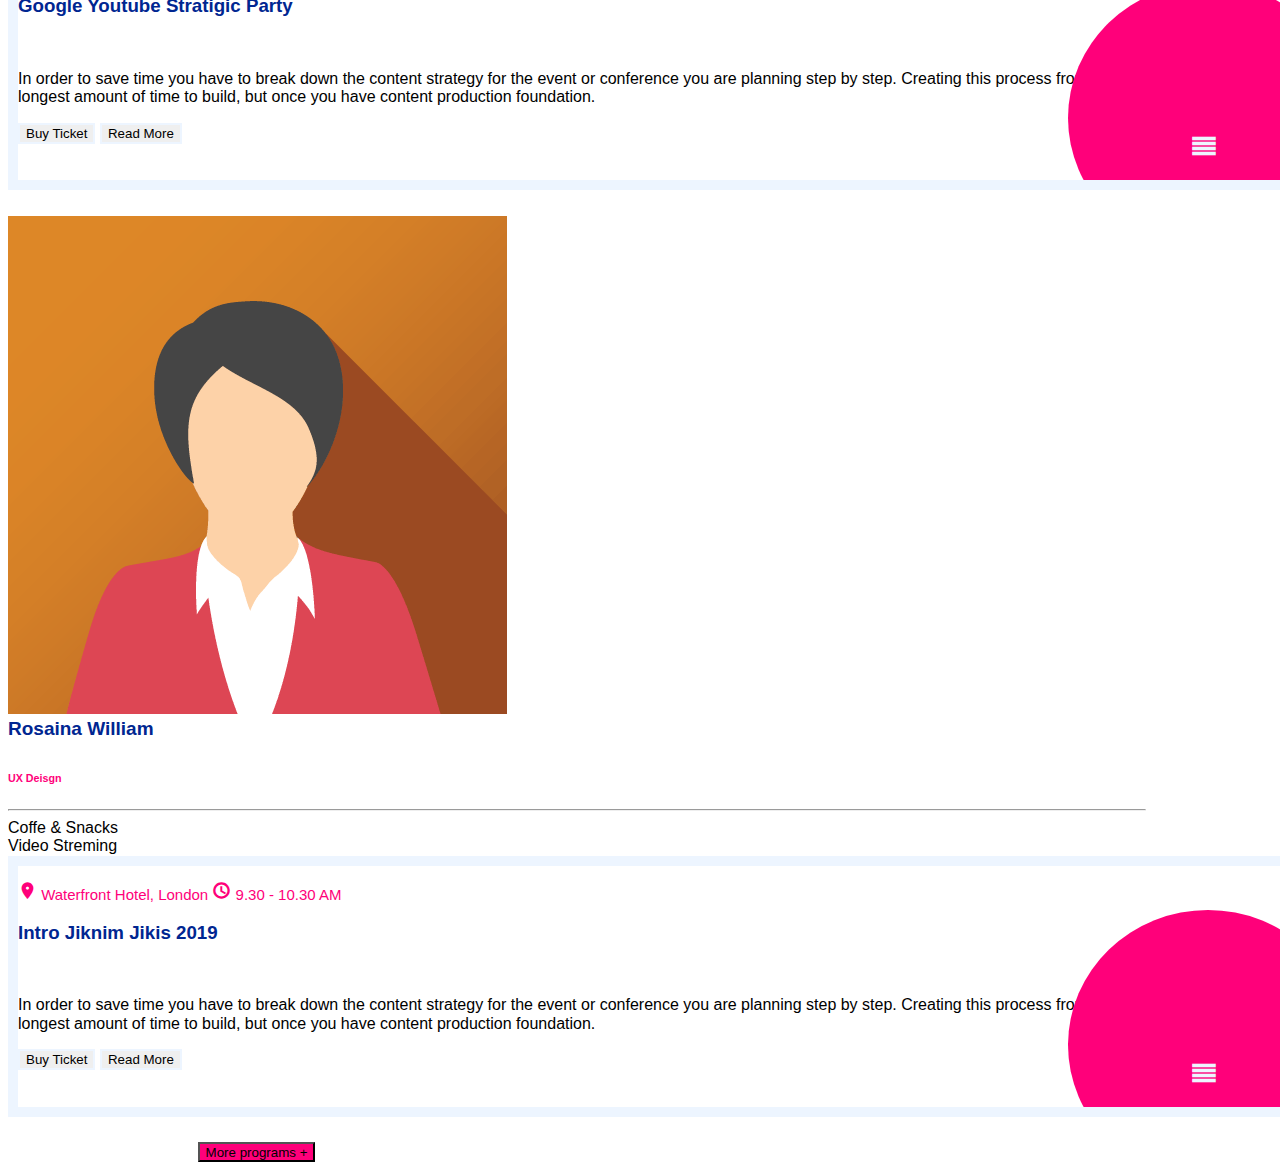
<file: index3.html>
<!doctype html>
<html lang="en">

<head>
    <meta charset="utf-8">
    <meta name="viewport" content="width=device-width, initial-scale=1">
    <title>Bootstrap demo</title>
    <link href="https://cdn.jsdelivr.net/npm/bootstrap@5.2.0/dist/css/bootstrap.min.css" rel="stylesheet"
        integrity="sha384-gH2yIJqKdNHPEq0n4Mqa/HGKIhSkIHeL5AyhkYV8i59U5AR6csBvApHHNl/vI1Bx" crossorigin="anonymous">
    <link href="https://fonts.googleapis.com/icon?family=Material+Icons" rel="stylesheet">
    <link rel="stylesheet" href="style/style.css">
</head>

<body>
    <div class="container p-4 text-center">
        <div class="row align-items-start ">
            <div class="col-md-3  col-sm-11 col-11 mb-3">
                <a href="index.html"><button type="button" class="btn  btn-lg "><strong>First Day</strong> <br>
                        <span class="text_content">10th January 2019 </span></button></a>
            </div>
            <div class="col-md-3  col-sm-11 col-11 mb-3">
                <a href="index2.html"><button type="button" class="btn  btn-lg "><strong>Second Day</strong> <br>
                        <span>11th January 2019 </span></button></a>
            </div>
            <div class="col-md-3  col-sm-11 col-11 mb-3">
                <a href="index3.html"><button type="button" class="btn  btn-lg active"><strong>Third Day</strong> <br>
                        <span>12th January 2019 </span></button></a>
            </div>
            <div class="col-md-3  col-sm-11 col-11 mb-3">
                <a href="index4.html"><button type="button" class="btn  btn-lg"><strong>Fourth Day</strong> <br>
                        <span>13th January 2019</span></button></a>
            </div>
        </div>


        
        <div class="container-2 p-4 ">
            <!-- first card -->
            <div class="row align-items-start m">
                <div class="col-md-3  col-sm-4 col-11  m">
                    <div class="card border-0" style="width:400px">
                        <img class="card-img-top" src="images/img4.PNG" alt="Card image" style="width:100%">
                        <div class="card-body">
                            <h5 class="card-title">Kelian M. Bappe</h5>
                            <h6 class="card-subtitle mb-2 text-muted text-start">youtubing</h6>
                            <hr>
                            <ul>
                                <li>Coffe & Snacks</li>
                                <li>Video Streming</li>
                            </ul>
                        </div>
                    </div>
                </div>
                
                <div class=" col-md-9  col-sm-8 col-11">

                    <div class="card r  rounded-0">
                        <div class="card-body">
                            <div class="container p-4">
                                <p class="font_color"> <i class="material-icons">location_on</i>
                                    Waterfront Hotel, London
                                    <i class="material-icons">schedule</i>
                                    9.30 - 10.30 AM
                                </p>

                                <h3 class="card-title">Celebrating All Conservation Efforts</h3>
                                <br>
                                <p class="card-text">t was time for Saba to announce the second Guest of Honour of the
                                    ceremony: president of the IUCN Razan Al Mubarak. It was amazing to see two
                                    inspiring Guests of Honour up on the stage. After her speech it was time to put the
                                    six winners of 2020 and 2021 in the spotlight. Due to the Covid-19 pandemic, they
                                    were not able to experience a live celebration of their amazing conservation efforts
                                    and were never able to receive their award.</p>
                                <button type="button" class="btn  btn_size">Buy Ticket</button>
                                <button type="button " class="btn btn_size ">Read More</button>
                            </div>
                            <br>
                            <br>

                            <div class="icon_circle"></div>
                            <i class="material-icons last_icon">reorder</i>
                        </div>

                    </div>

                    </div>
            </div>

            <!-- second card -->
            <div class="row align-items-start  m">
                <div class="col-md-3  col-sm-4 col-11 m ">
                    <div class="card border-0" style="width:400px">
                        <img class="card-img-top" src="images/img6.png" alt="Card image" style="width:100%">
                        <div class="card-body">
                            <h5 class="card-title">Hiliniam Nelson</h5>
                            <h6 class="card-subtitle mb-2 text-muted text-start">UX Deisgn</h6>
                            <hr>
                            <ul>
                                <li>Coffe & Snacks</li>
                                <li>Video Streming</li>
                            </ul>
                        </div>
                </div>
                </div>
                <div class=" col-md-9  col-sm-8 col-11 m">

                    <div class="card r  rounded-0">
                        <div class="card-body">
                            <div class="container p-4">
                                <p class="font_color"> <i class="material-icons">location_on</i>
                                    Waterfront Hotel, London
                                    <i class="material-icons">schedule</i>
                                    9.30 - 10.30 AM
                                </p>

                                <h3 class="card-title">UX Design Trend Party 2019</h3>
                                <br>
                                <p class="card-text">In order to save time you have to break down the content strategy
                                    for the event or conference you are planning step by step. Creating this process
                                    from scratch will take the longest amount of time to build, but once you have
                                    content production foundation.</p>
                                <button type="button" class="btn  btn_size">Buy Ticket</button>
                                <button type="button " class="btn btn_size ">Read More</button>
                            </div>
                            <br>
                            <br>

                            <div class="icon_circle"></div>
                            <i class="material-icons last_icon">reorder</i>
                        </div>

                    </div>
                    </div>


            </div>
            <!-- Third card -->
            <div class="row align-items-start m">
                <div class="col-md-3  col-sm-4 col-11 m ">
                    <div class="card border-0" style="width:400px">
                        <img class="card-img-top" src="images/img8.png" alt="Card image" style="width:100%">
                        <div class="card-body">
                            <h5 class="card-title">Kimjing J. Jalim</h5>
                            <h6 class="card-subtitle mb-2 text-muted text-start">UX Deisgn</h6>
                            <hr>
                            <ul>
                                <li>Coffe & Snacks</li>
                                <li>Video Streming</li>
                            </ul>
                        </div>
                    </div>
                </div>
                
                <div class=" col-md-9  col-sm-8 col-11">

                    <div class="card r  rounded-0">
                        <div class="card-body">
                            <div class="container p-4">
                                <p class="font_color"> <i class="material-icons">location_on</i>
                                    Waterfront Hotel, London
                                    <i class="material-icons">schedule</i>
                                    9.30 - 10.30 AM
                                </p>

                                <h3 class="card-title">Google Youtube Stratigic Party</h3>
                                <br>
                                <p class="card-text">In order to save time you have to break down the content strategy
                                    for the event or conference you are planning step by step. Creating this process
                                    from scratch will take the longest amount of time to build, but once you have
                                    content production foundation.</p>
                                <button type="button" class="btn  btn_size">Buy Ticket</button>
                                <button type="button " class="btn btn_size">Read More</button>
                            </div>
                        </div>
                        <br>
                        <br>
                        <div class="icon_circle"></div>
                        <i class="material-icons last_icon">reorder</i>
                    </div>
                    </div>


            </div>
            <!-- Fourth card -->
            <div class="row align-items-start m">
                <div class="col-md-3  col-sm-4 col-11">
                    <div class="card border-0 pt-2" style="width:400px">
                        <img class="card-img-top" src="images/img9.png" alt="Card image" >
                        <div class="card-body">
                            <h5 class="card-title">Rosaina William</h5>
                            <h6 class="card-subtitle mb-2 text-muted text-start">UX Deisgn</h6>
                            <hr>
                            <ul>
                                <li>Coffe & Snacks</li>
                                <li>Video Streming</li>
                            </ul>
                        </div>
                    </div>
                </div>

                
                <div class=" col-md-9  col-sm-8 col-11">

                    <div class="card r  rounded-0">
                        <div class="card-body">
                            <div class="container p-4">
                                <p class="font_color"> <i class="material-icons">location_on</i>
                                    Waterfront Hotel, London
                                    <i class="material-icons">schedule</i>
                                    9.30 - 10.30 AM
                                </p>
                                <h3 class="card-title">Intro Jiknim Jikis 2019</h3>
                                <br>
                                <p class="card-text">In order to save time you have to break down the content strategy
                                    for the event or conference you are planning step by step. Creating this process
                                    from scratch will take the longest amount of time to build, but once you have
                                    content production foundation.</p>
                                <button type="button" class="btn  btn_size">Buy Ticket</button>
                                <button type="button " class="btn btn_size">Read More</button>
                            </div>
                        </div>
                        <br>
                        <br>
                        <div class="icon_circle"></div>
                        <i class="material-icons last_icon">reorder</i>
                    </div>
                    </div>


            </div>
            <div class="s"><button type="button" class="btn btn-secondary btn-lg  btn_dir ">More programs +</button></div>
        </div>
       
                </div>
               
                            
        <script src="https://cdn.jsdelivr.net/npm/bootstrap@5.2.0/dist/js/bootstrap.bundle.min.js"
            integrity="sha384-A3rJD856KowSb7dwlZdYEkO39Gagi7vIsF0jrRAoQmDKKtQBHUuLZ9AsSv4jD4Xa"
            crossorigin="anonymous"></script>
</body>
</html>
</file>
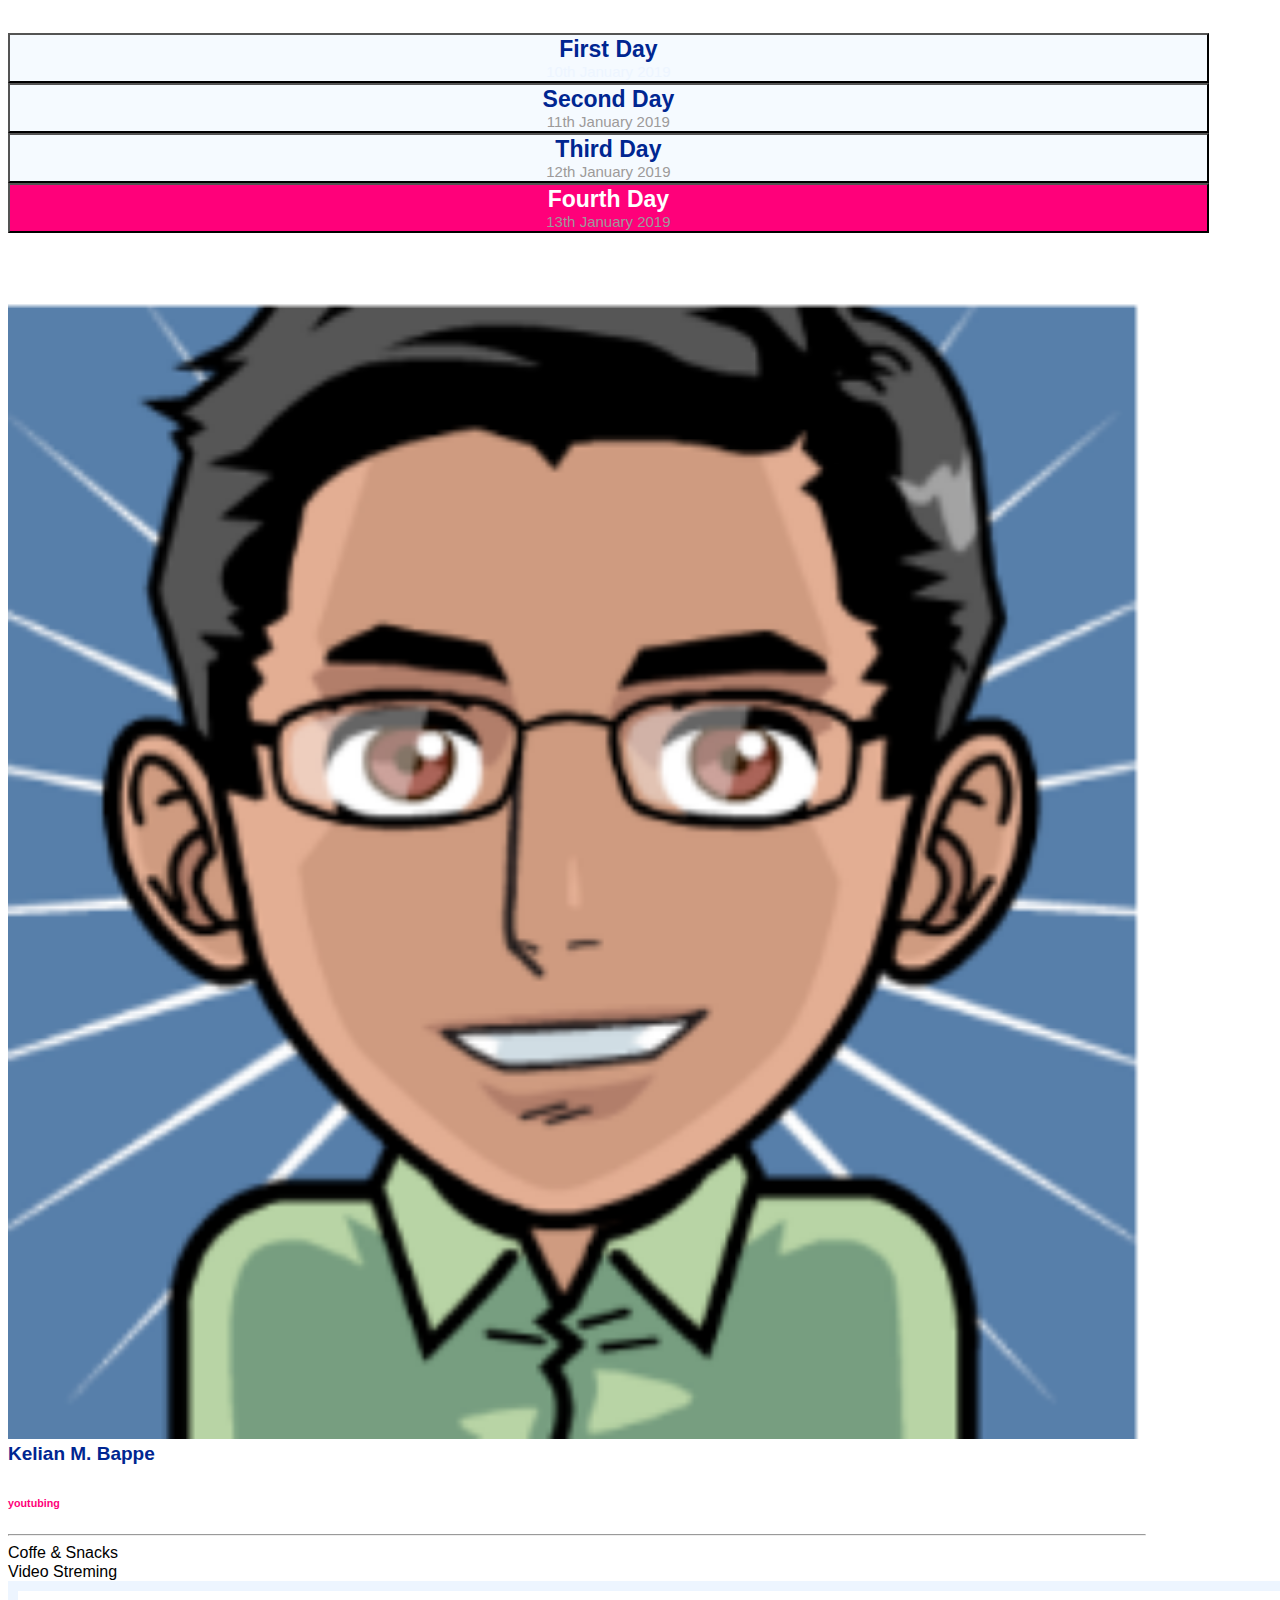
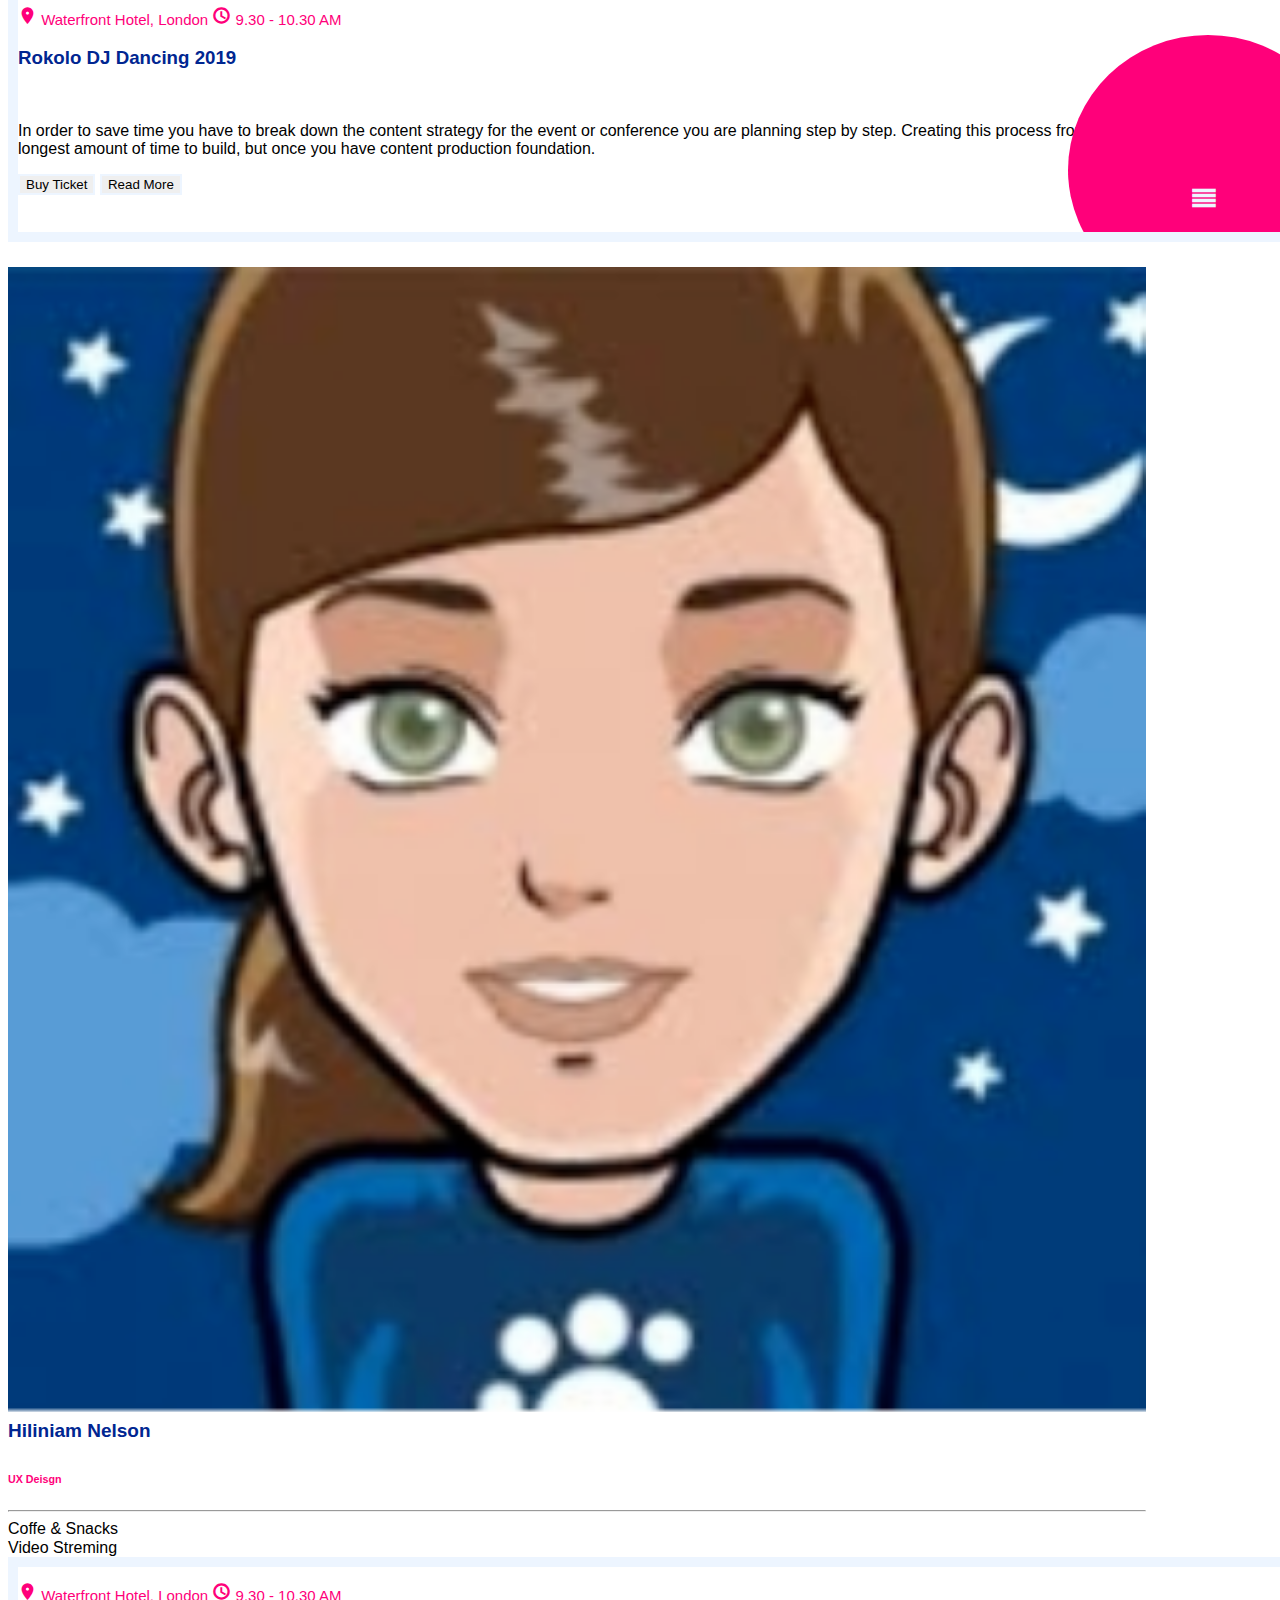
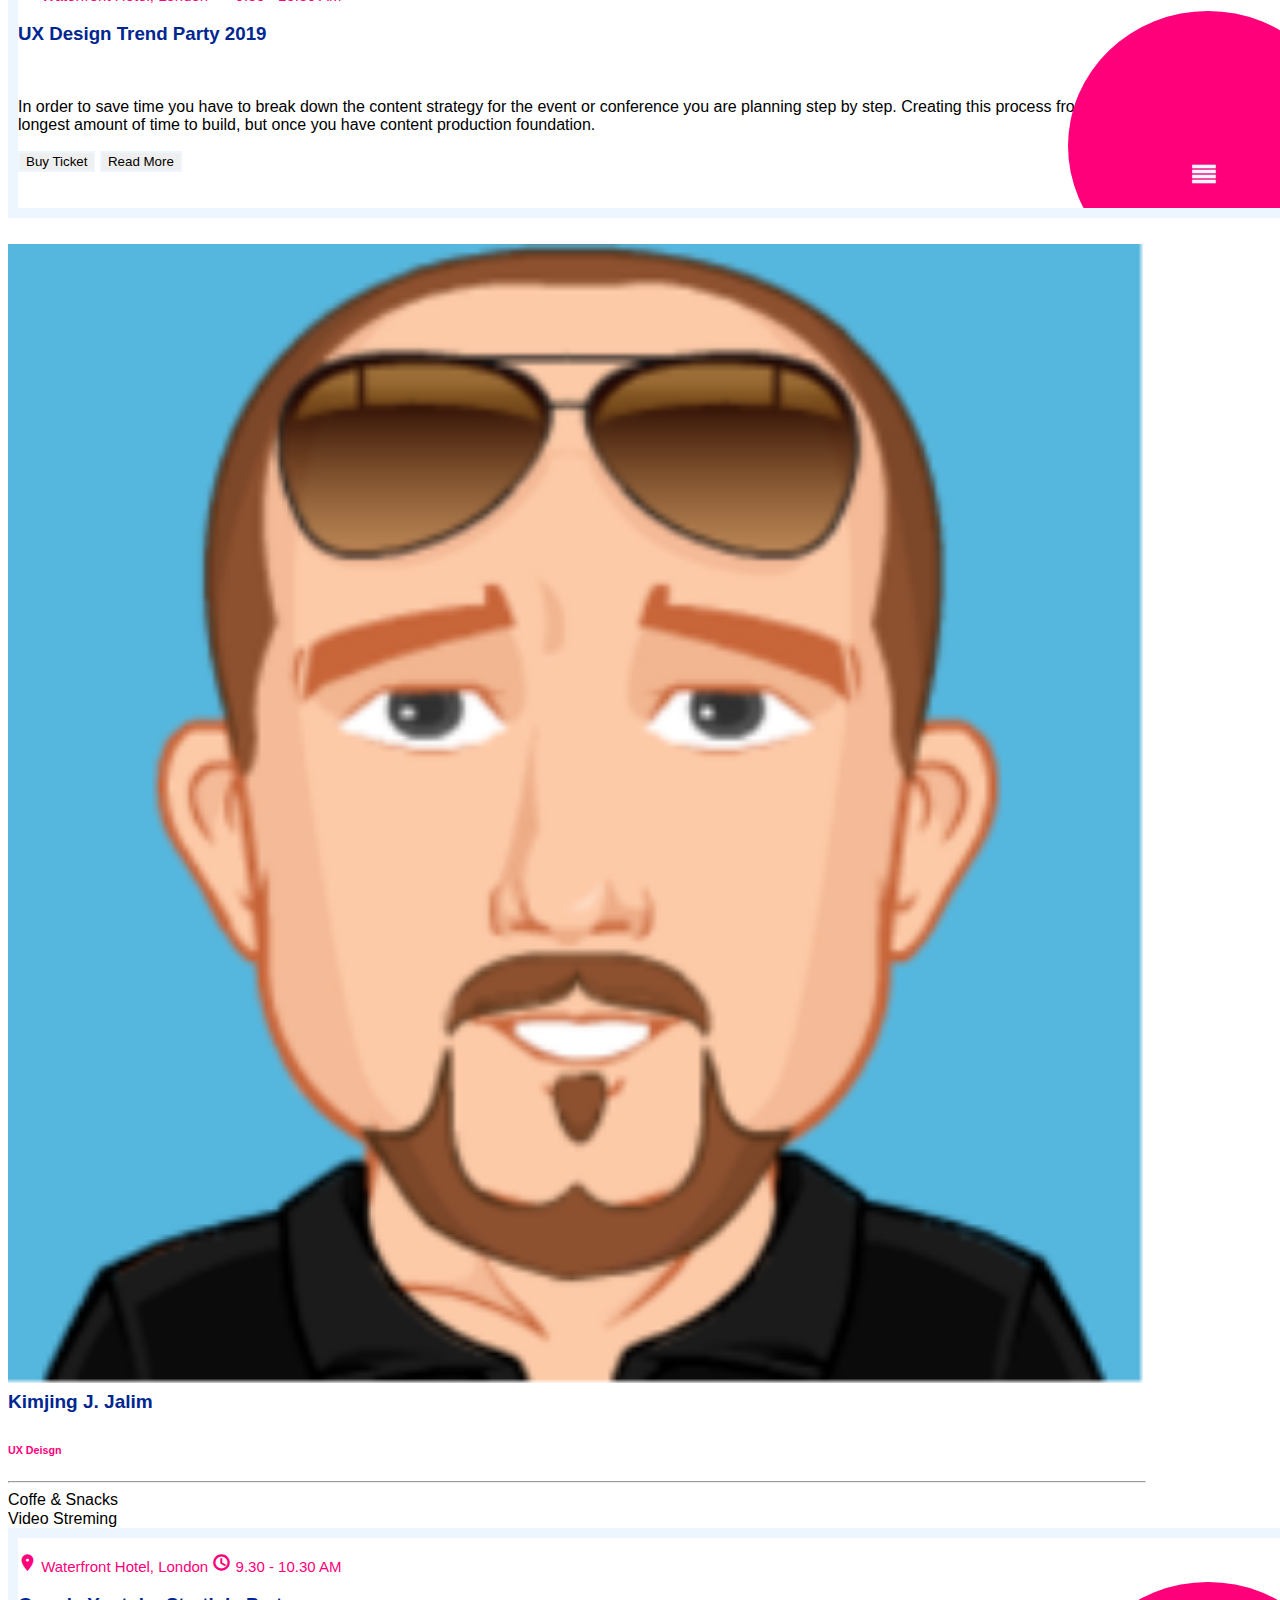
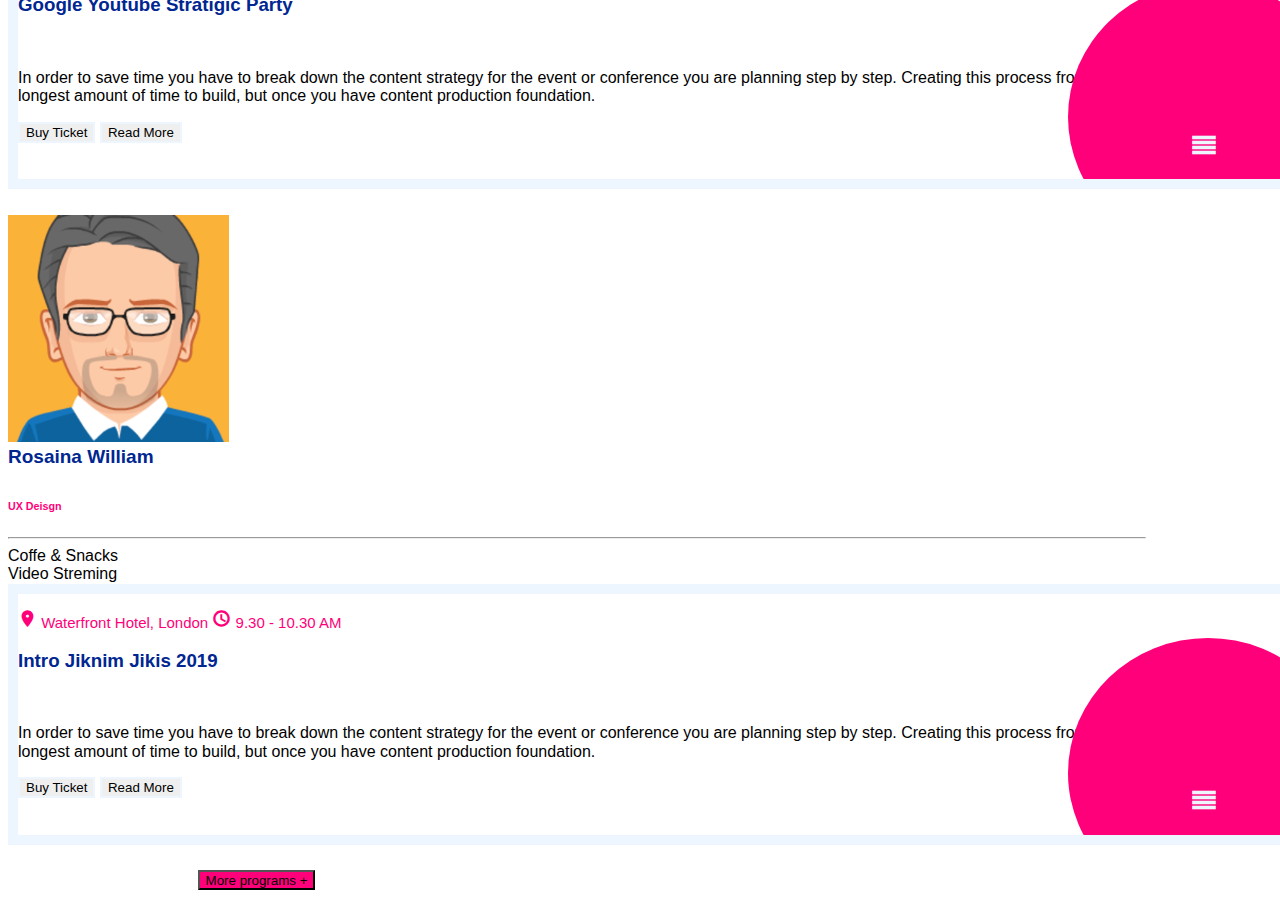
<file: index4.html>
<!doctype html>
<html lang="en">

<head>
    <meta charset="utf-8">
    <meta name="viewport" content="width=device-width, initial-scale=1">
    <title>Bootstrap demo</title>
    <link href="https://cdn.jsdelivr.net/npm/bootstrap@5.2.0/dist/css/bootstrap.min.css" rel="stylesheet"
        integrity="sha384-gH2yIJqKdNHPEq0n4Mqa/HGKIhSkIHeL5AyhkYV8i59U5AR6csBvApHHNl/vI1Bx" crossorigin="anonymous">
    <link href="https://fonts.googleapis.com/icon?family=Material+Icons" rel="stylesheet">
    <link rel="stylesheet" href="style/style.css">
</head>

<body>
    <div class="container p-4 text-center">
        <div class="row align-items-start ">
            <div class="col-md-3  col-sm-11 col-11 mb-3 ">
                <a href="index.html"><button type="button" class="btn  btn-lg "><strong>First Day</strong> <br>
                        <span class="text_content">10th January 2019 </span></button></a>
            </div>
            <div class="col-md-3  col-sm-11 col-11 mb-3 ">
                <a href="index2.html"><button type="button" class="btn  btn-lg "><strong>Second Day</strong> <br>
                        <span>11th January 2019 </span></button></a>
            </div>
            <div class="col-md-3  col-sm-11 col-11  mb-3 ">
                <a href="index3.html"><button type="button" class="btn  btn-lg"><strong>Third Day</strong> <br>
                        <span>12th January 2019 </span></button></a>
            </div>
            <div class="col-md-3  col-sm-11 col-11 mb-3">
                <a href="index4.html"><button type="button" class="btn  btn-lg active"><strong>Fourth Day</strong> <br>
                        <span>13th January 2019</span></button></a>
            </div>
        </div>


        
        <div class="container-2 p-4 ">
            <!-- first card -->
            <div class="row align-items-start m  ">
                <div class="col-md-3  col-sm-4 col-11">
                    <div class="card border-0" style="width:400px">
                        <img class="card-img-top" src="images/img2.PNG" alt="Card image" style="width:100%">
                        <div class="card-body">
                            <h5 class="card-title">Kelian M. Bappe</h5>
                            <h6 class="card-subtitle mb-2 text-muted text-start">youtubing</h6>
                            <hr>
                            <ul>
                                <li>Coffe & Snacks</li>
                                <li>Video Streming</li>
                            </ul>
                        </div>
                    </div>
                </div>
                
                <div class=" col-md-9  col-sm-8 col-11 m ">

                    <div class="card r  rounded-0">
                        <div class="card-body">
                            <div class="container p-4">
                                <p class="font_color"> <i class="material-icons">location_on</i>
                                    Waterfront Hotel, London
                                    <i class="material-icons">schedule</i>
                                    9.30 - 10.30 AM
                                </p>

                                <h3 class="card-title">Rokolo DJ Dancing 2019</h3>
                                <br>
                                <p class="card-text">In order to save time you have to break down the content strategy
                                    for the event or conference you are planning step by step. Creating this process
                                    from scratch will take the longest amount of time to build, but once you have
                                    content production foundation.</p>
                                <button type="button" class="btn  btn_size">Buy Ticket</button>
                                <button type="button " class="btn btn_size">Read More</button>
                            </div>
                        </div>
                        <br>
                        <br>
                        <div class="icon_circle"></div>
                        <i class="material-icons last_icon">reorder</i>
                    </div>
                    </div>
            </div>

            <!-- second card -->
            <div class="row align-items-start  m">
                <div class="col-md-3  col-sm-4 col-11">
                    <div class="card border-0" style="width:400px">
                        <img class="card-img-top" src="images/img3.PNG" alt="Card image" style="width:100%">
                        <div class="card-body">
                            <h5 class="card-title">Hiliniam Nelson</h5>
                            <h6 class="card-subtitle mb-2 text-muted text-start">UX Deisgn</h6>
                            <hr>
                            <ul>
                                <li>Coffe & Snacks</li>
                                <li>Video Streming</li>
                            </ul>
                        </div>
                </div>
                </div>
                <div class=" col-md-9  col-sm-8 col-11">

                    <div class="card r  rounded-0">
                        <div class="card-body">
                            <div class="container p-4">
                                <p class="font_color"> <i class="material-icons">location_on</i>
                                    Waterfront Hotel, London
                                    <i class="material-icons">schedule</i>
                                    9.30 - 10.30 AM
                                </p>

                                <h3 class="card-title">UX Design Trend Party 2019</h3>
                                <br>
                                <p class="card-text">In order to save time you have to break down the content strategy
                                    for the event or conference you are planning step by step. Creating this process
                                    from scratch will take the longest amount of time to build, but once you have
                                    content production foundation.</p>
                                <button type="button" class="btn  btn_size">Buy Ticket</button>
                                <button type="button " class="btn btn_size ">Read More</button>
                            </div>
                            <br>
                            <br>

                            <div class="icon_circle"></div>
                            <i class="material-icons last_icon">reorder</i>
                        </div>

                    </div>
                    </div>


            </div>
            <!-- Third card -->
            <div class="row align-items-start  m">
                <div class="col-md-3  col-sm-4 col-11">
                    <div class="card border-0" style="width:400px">
                        <img class="card-img-top" src="images/img4.PNG" alt="Card image" style="width:100%">
                        <div class="card-body">
                            <h5 class="card-title">Kimjing J. Jalim</h5>
                            <h6 class="card-subtitle mb-2 text-muted text-start">UX Deisgn</h6>
                            <hr>
                            <ul>
                                <li>Coffe & Snacks</li>
                                <li>Video Streming</li>
                            </ul>
                        </div>
                    </div>
                </div>
                
                <div class=" col-md-9  col-sm-8 col-11 m">

                    <div class="card r  rounded-0">
                        <div class="card-body">
                            <div class="container p-4">
                                <p class="font_color"> <i class="material-icons">location_on</i>
                                    Waterfront Hotel, London
                                    <i class="material-icons">schedule</i>
                                    9.30 - 10.30 AM
                                </p>

                                <h3 class="card-title">Google Youtube Stratigic Party</h3>
                                <br>
                                <p class="card-text">In order to save time you have to break down the content strategy
                                    for the event or conference you are planning step by step. Creating this process
                                    from scratch will take the longest amount of time to build, but once you have
                                    content production foundation.</p>
                                <button type="button" class="btn  btn_size">Buy Ticket</button>
                                <button type="button " class="btn btn_size">Read More</button>
                            </div>
                        </div>
                        <br>
                        <br>
                        <div class="icon_circle"></div>
                        <i class="material-icons last_icon">reorder</i>
                    </div>
                    </div>


            </div>
            <!-- Fourth card -->
            <div class="row align-items-start  m">
                <div class="col-md-3  col-sm-4 col-11">
                    <div class="card border-0 pt-2" style="width:400px">
                        <img class="card-img-top" src="images/img1.PNG" alt="Card image" >
                        <div class="card-body">
                            <h5 class="card-title">Rosaina William</h5>
                            <h6 class="card-subtitle mb-2 text-muted text-start">UX Deisgn</h6>
                            <hr>
                            <ul>
                                <li>Coffe & Snacks</li>
                                <li>Video Streming</li>
                            </ul>
                        </div>
                    </div>
                </div>
                
                <div class=" col-md-9  col-sm-8 col-11">

                    <div class="card r  rounded-0">
                        <div class="card-body">
                            <div class="container p-4">
                                <p class="font_color"> <i class="material-icons">location_on</i>
                                    Waterfront Hotel, London
                                    <i class="material-icons">schedule</i>
                                    9.30 - 10.30 AM
                                </p>
                                <h3 class="card-title">Intro Jiknim Jikis 2019</h3>
                                <br>
                                <p class="card-text">In order to save time you have to break down the content strategy
                                    for the event or conference you are planning step by step. Creating this process
                                    from scratch will take the longest amount of time to build, but once you have
                                    content production foundation.</p>
                                <button type="button" class="btn  btn_size">Buy Ticket</button>
                                <button type="button " class="btn btn_size">Read More</button>
                            </div>
                        </div>
                        <br>
                        <br>
                        <div class="icon_circle"></div>
                        <i class="material-icons last_icon">reorder</i>
                    </div>
                    </div>


            </div>
            <div class="s"><button type="button" class="btn btn-secondary btn-lg  btn_dir ">More programs +</button></div>
        </div>
                </div>
               
                        
        <script src="https://cdn.jsdelivr.net/npm/bootstrap@5.2.0/dist/js/bootstrap.bundle.min.js"
            integrity="sha384-A3rJD856KowSb7dwlZdYEkO39Gagi7vIsF0jrRAoQmDKKtQBHUuLZ9AsSv4jD4Xa"
            crossorigin="anonymous"></script>
</body>
</html>
</file>
<file: style/style.css>
html {
    font-family: sans-serif;
    line-height: 1.15;
    -webkit-text-size-adjust: 100%;
    -webkit-tap-highlight-color: transparent;

}

a button {
    background: #f5faff !important;
    color: #002691 !important;
    width: 95% !important;
    border-radius: 0% !important;
    max-height: 20% !important;
}

a button:hover {
    background: #ff007a !important;
    color: #fff !important;

}
.btn_dir{
   margin-left: 15%;
    margin-top: 2%;
    align-items: center;
}
.s{
    align-items:center;
}
.active {
    background: #ff007a !important;
    color: #fff !important;
}
.text_c{
    color: rgb(167, 51, 51) !important;
}
span {
    font-family: sans-serif;
    font-size: 15px;
    color: rgb(157, 154, 154) !important;
}

strong {
    font-family: sans-serif;

    font-size: 23px;
}

.col-md-9 {
    position: relative;
}

.card {
    width: 90% !important;
    position: relative !important;
}

.container {
    position: relative;
}

ul {
    margin: 0;
    padding: 0;
}

h5 {
    font-family: 'Montserrat', sans-serif;
    color: #002691;
    margin-top: 0px;
    padding-left: 0px !important;
    padding-right: 0% !important;
    font-style: normal;
    font-weight: bold;
    text-transform: normal;
    font-size: 19px;

}

h3 {
    font-family: 'Montserrat', sans-serif;
    color: #002691;
    font-style: normal;
    font-weight: bold;
    text-transform: normal;
}

.card:hover {
    border: #002691 !important;
}

.r {
    width: 100% !important;
    border: 10px solid #edf5ff !important;
    overflow: hidden;
}

.font_color {
    color: #ff007a;
    font-size: 15px;
}

.card-body {
    text-align: left;

}

.r:hover {
    border: 10px solid #ff007a !important;

}

.material-icons {
    font-weight: bold;
    font-size: 19px !important;
}

.btn_size {
    border: 2px solid #edf5ff;
}

.btn_size:hover {
    background: #ff007a;
    border: 2px solid #ff007a;
}

.last_icon {
    position: absolute;
    bottom: 8%;
    right: 5%;
    color: #edf5ff !important;
    font-size: 30px !important;
}
.container-2 {
    padding-top: 3% !important;
}


p {
    display: block;

}

.text-start {
    color: #ff007a !important;
}

.h_time {
    color: #ff007a !important;
    padding-left: 2%;
}

.icon_circle {
    position: absolute;
    background: #ff007a;
    right: -66px;
    bottom: -73px;
    font-size: 30px;
    color: #fff;
    width: 180px;
    height: 170px;
    border-radius: 50%;
    padding: 50px;
}

.btn-size {
    width: 20px !important;
    background-color: #ff007a !important;
    padding-right: 50% !important;
    padding-bottom: 0% !important;
}

.btn-secondary {
    background-color: #ff007a;
    padding-bottom: 0px;
}

.text_content {
    color: #edf5ff !important;
}

.btn_size{
    max-width: 150px !important;
}
.row{
    padding-top: 2% !important;
}
span:hover{
    color: #fff !important;
}

@media screen and (max-width:768px) {
    .m{
        margin-bottom: 3% !important;
    }
    .last_icon {
        position: absolute;
        bottom: 5% !important;
        right: 9% !important;
        color: #edf5ff !important;
        font-size: 30px !important;
    }

    .icon_circle {
        position: absolute;
        background: #ff007a;
        right: -66px;
        bottom: -73px;
        font-size: 30px;
        color: #fff;
        width: 160px !important;
        height: 170px;
        border-radius: 50%;
        padding: 50px;
    }
}

@media screen and (max-width:400px) {
    .last_icon {
        position: absolute;
        bottom: 3.5% !important;
        right: 14%;
        color: #edf5ff !important;
        font-size: 30px !important;
    }

    .icon_circle {
        position: absolute;
        background: #ff007a;
        right: -66px;
        bottom: -73px;
        font-size: 30px;
        color: #fff;
        width: 160px !important;
        height: 170px;
        border-radius: 50%;
        padding: 50px;
    }
    .m{
        margin-bottom: 3% !important;
    }
}
</file>
